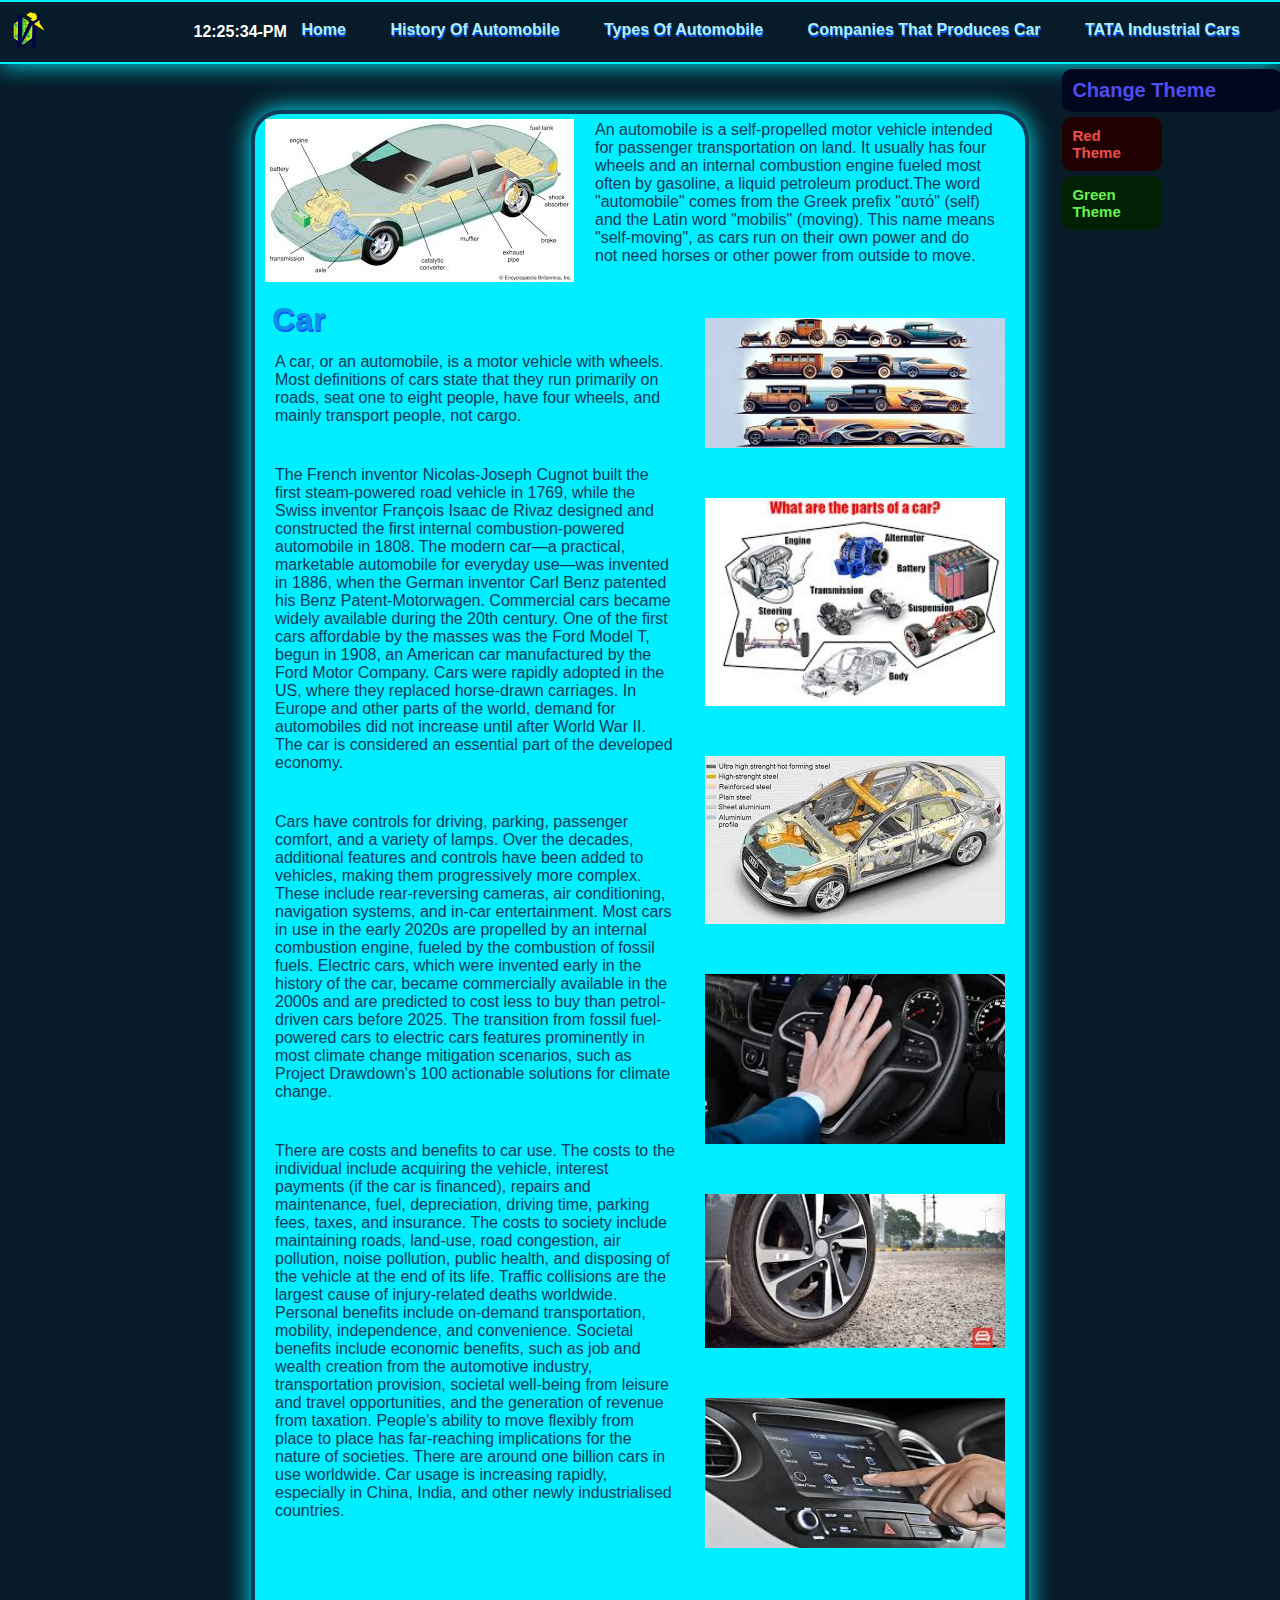
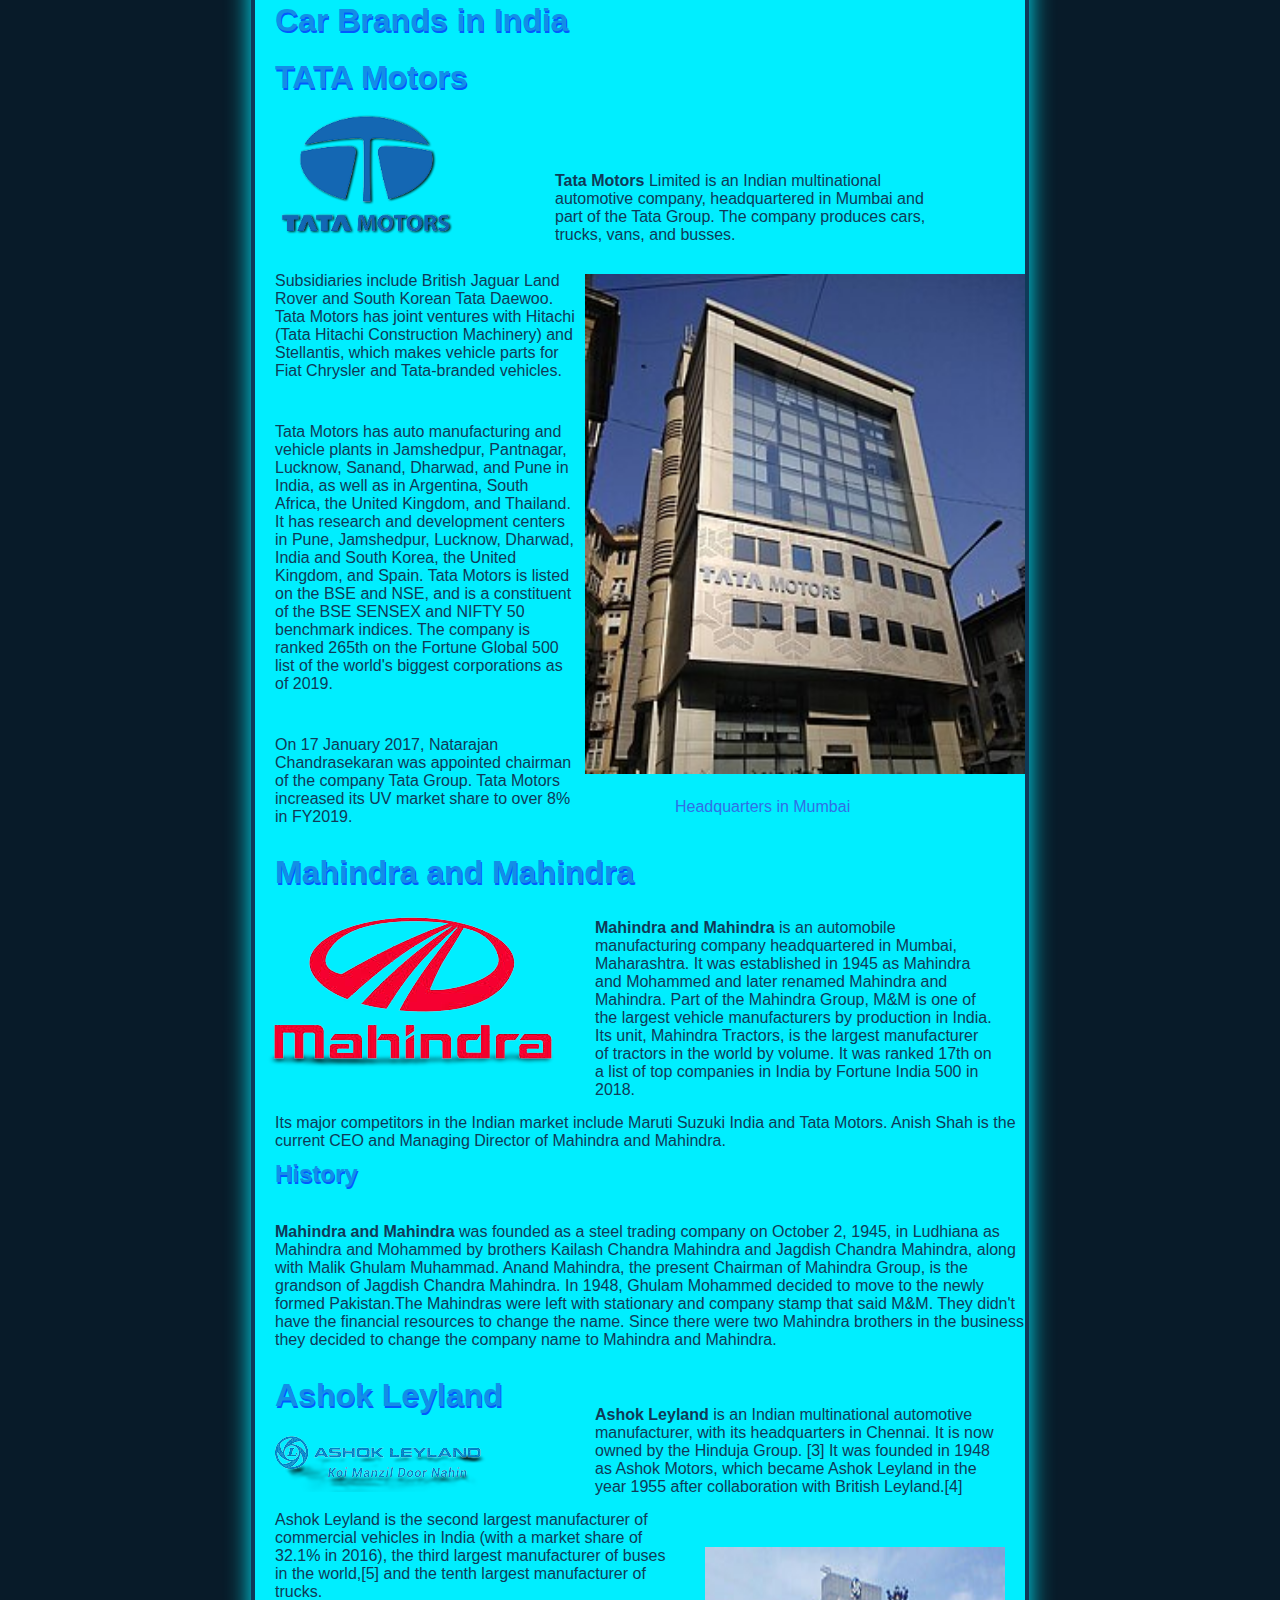
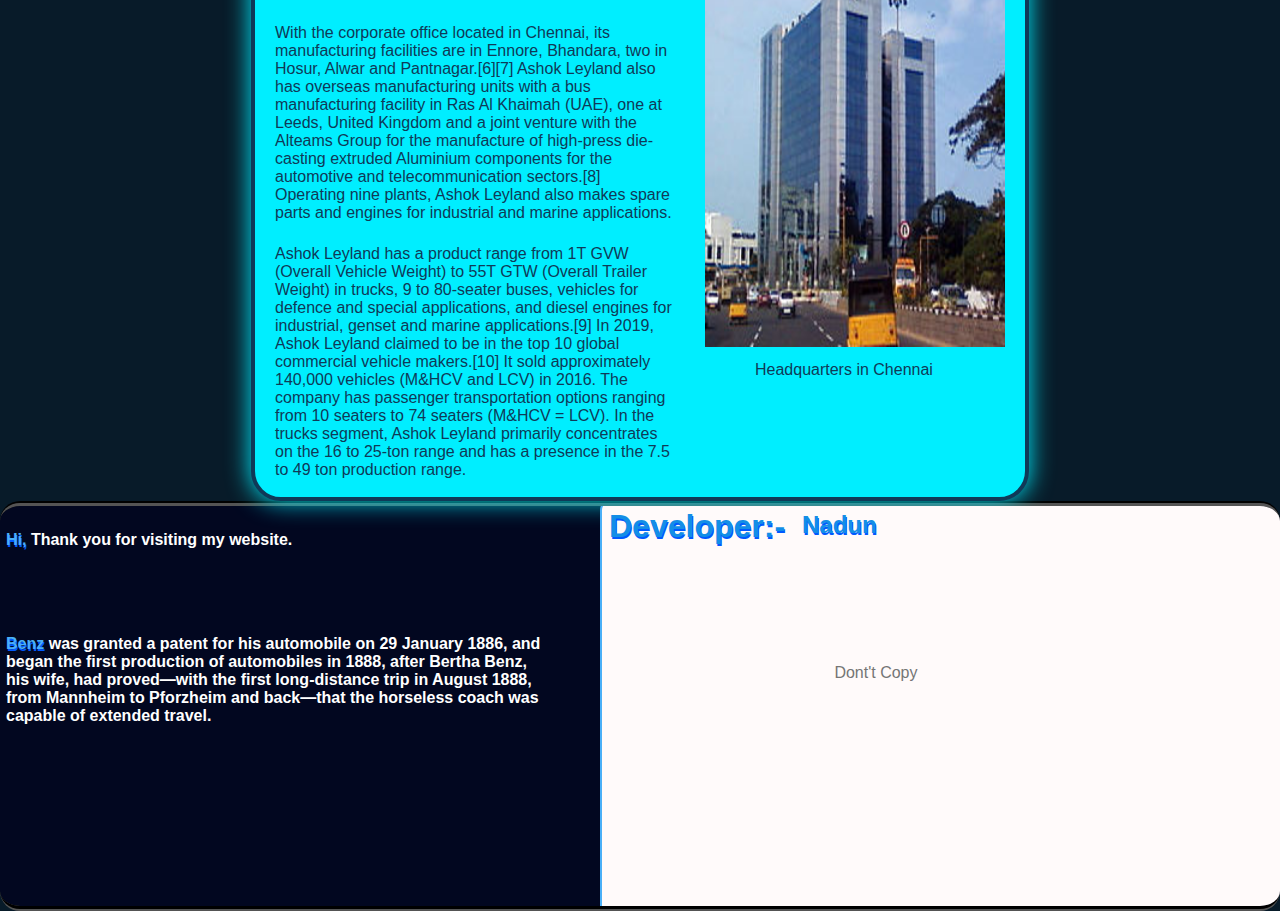
<file: index.html>
<!DOCTYPE html>
<!--Main HTML CODE-->
<html lang="en">

<head>
    <meta charset="UTF-8">
    <link rel="icon" href="Nadun-icon.png">
    <meta name="viewport" content="width=device-width, initial-scale=1.0">
    <title>Automobile-Home page,theme-blue</title>
    <link rel="stylesheet" href="style.css">
</head>

<body>
    <nav class="nav">
        <img class="logo" src="Nadun-icon.png" alt="logo">
        <ul>
            <div class="Time">
                <div class="time" id="display"></div>
            </div>
            <li><a href="index.html">Home</a></li>
            <li><a href="his_of_auto.html">History Of Automobile</a></li>
            <li><a href="types.html">Types Of Automobile</a></li>
            <li><a href="produces_car.html">Companies That Produces Car</a></li>
            <li><a href="TATA.html">TATA Industrial Cars</a></li>
        </ul>
    </nav>
    <div class="change-theme">
        <h1>Change Theme</h1>
        <div class="as">
            <h2><a href="Home-red.html">Red Theme</a></h2>
            <h2><a href="Home-green.html">Green Theme</a></h2>
        </div>
    </div>
   <div class="center"> 
    <div class="container">
        <div class="images1">
            <img src="Car1.jpeg" alt="Car1">
            <p>An automobile is a self-propelled motor vehicle intended for passenger
                transportation on land. It usually has four wheels and an internal
                combustion engine fueled most often by gasoline, a liquid petroleum
                product.The word "automobile" comes from the Greek prefix "αυτό" (self) and the Latin word "mobilis"
                (moving). This name means "self-moving", as cars run on their own power and do not need horses or other
                power from outside to move.</p>
        </div>
        <div class="content1">
            <a href="Car.html">
                <h1>Car</h1>
            </a>
            <p>A car, or an automobile, is a motor vehicle with wheels. Most definitions of cars state that they run
                primarily on roads, seat one to eight people, have four wheels, and mainly transport people, not cargo.
            </p><br><br>
            <p>The French inventor Nicolas-Joseph Cugnot built the first steam-powered road vehicle in 1769, while the
                Swiss inventor François Isaac de Rivaz designed and constructed the first internal combustion-powered
                automobile in 1808. The modern car—a practical, marketable automobile for everyday use—was invented in
                1886, when the German inventor Carl Benz patented his Benz Patent-Motorwagen. Commercial cars became
                widely available during the 20th century. One of the first cars affordable by the masses was the Ford
                Model T, begun in 1908, an American car manufactured by the Ford Motor Company. Cars were rapidly
                adopted in the US, where they replaced horse-drawn carriages. In Europe and other parts of the world,
                demand for automobiles did not increase until after World War II. The car is considered an essential
                part of the developed economy.</p><br><br>
            <div class="images2">
                <img src="Car22.jpeg" alt="CAR22">
                <img src="Car23.jpeg" alt="CAR23">
                <img src="Car24.jpeg" alt="CAR24">
                <img src="Car25.jpeg" alt="CAR25">
                <img src="Car26.jpeg" alt="CAR26">
                <img src="Car27.jpeg" alt="CAR27" height="150">
            </div>
            <p>Cars have controls for driving, parking, passenger comfort, and a variety of lamps. Over the decades,
                additional features and controls have been added to vehicles, making them progressively more complex.
                These include rear-reversing cameras, air conditioning, navigation systems, and in-car entertainment.
                Most cars in use in the early 2020s are propelled by an internal combustion engine, fueled by the
                combustion of fossil fuels. Electric cars, which were invented early in the history of the car, became
                commercially available in the 2000s and are predicted to cost less to buy than petrol-driven cars before
                2025. The transition from fossil fuel-powered cars to electric cars features prominently in most
                climate change mitigation scenarios, such as Project Drawdown's 100 actionable solutions for climate
                change.</p><br><br>
            <p>There are costs and benefits to car use. The costs to the individual include acquiring the vehicle,
                interest payments (if the car is financed), repairs and maintenance, fuel, depreciation, driving time,
                parking fees, taxes, and insurance. The costs to society include maintaining roads, land-use, road
                congestion, air pollution, noise pollution, public health, and disposing of the vehicle at the end of
                its life. Traffic collisions are the largest cause of injury-related deaths worldwide. Personal
                benefits include on-demand transportation, mobility, independence, and convenience. Societal
                benefits include economic benefits, such as job and wealth creation from the automotive industry,
                transportation provision, societal well-being from leisure and travel opportunities, and the generation
                of revenue from taxation. People's ability to move flexibly from place to place has far-reaching
                implications for the nature of societies. There are around one billion cars in use worldwide. Car
                usage is increasing rapidly, especially in China, India, and other newly industrialised countries.
            </p><br><br><br><br>

        </div>
        <div class="content2">
            <div class="header1">
                <h1>Car Brands in India</h1>
            </div>
            <div class="header2">
                <h1>TATA Motors</h1>
            </div>
            <div class="information1">
                <div class="images1">
                    <img src="TATA logo.png" alt="TATA LOGO">
                </div>
                <div class="para1">
                    <p><b>Tata Motors </b>Limited is an Indian multinational automotive company, headquartered in Mumbai
                        and
                        part of the Tata Group. The company produces cars, trucks, vans, and busses.</p><br>
                </div>
                <div class="para2">
                    <p>Subsidiaries include British Jaguar Land Rover and South Korean Tata Daewoo. Tata Motors has
                        joint
                        ventures with Hitachi (Tata Hitachi Construction Machinery) and Stellantis, which makes vehicle
                        parts for Fiat Chrysler and Tata-branded vehicles.</p><br>
                    <p>Tata Motors has auto manufacturing and vehicle plants in Jamshedpur, Pantnagar, Lucknow, Sanand,
                        Dharwad, and Pune in India, as well as in Argentina, South Africa, the United Kingdom, and
                        Thailand. It has research and development centers in Pune, Jamshedpur, Lucknow, Dharwad, India
                        and South Korea, the United Kingdom, and Spain. Tata Motors is listed on the BSE and NSE, and is
                        a constituent of the BSE SENSEX and NIFTY 50 benchmark indices. The company is ranked 265th on
                        the Fortune Global 500 list of the world's biggest corporations as of 2019.</p><br>
                    <p>On 17 January 2017, Natarajan Chandrasekaran was appointed chairman of the company Tata Group.
                        Tata Motors increased its UV market share to over 8% in FY2019.</p><br>
                </div>
                <div class="images2">
                    <img src="Tata1.jpg" alt="TATA1">
                    <p>Headquarters in Mumbai</p>
                </div>
            </div>

            <div class="information2">
                <div class="header1">
                    <h1>Mahindra and Mahindra</h1>
                </div>
                <div class="images1">
                    <img src="Mahindra1.png" alt="MAHINDRA">
                    <p> <b>Mahindra and Mahindra </b> is an automobile manufacturing company headquartered in Mumbai,
                        Maharashtra.
                        It was established in 1945 as Mahindra and Mohammed and later renamed Mahindra and Mahindra.
                        Part of
                        the Mahindra Group, M&M is one of the largest vehicle manufacturers by production in India. Its
                        unit, Mahindra Tractors, is the largest manufacturer of tractors in the world by volume. It
                        was ranked 17th on a list of top companies in India by Fortune India 500 in 2018.</p>
                </div>
                <div class="para1">
                    <p>
                        Its major competitors in the Indian market include Maruti Suzuki India and Tata Motors. Anish
                        Shah is the current CEO and Managing Director of Mahindra and Mahindra.
                    </p>
                </div>
                <div class="header2">
                    <h2>History</h2>
                </div>
                <div class="para2">
                    <p><b>Mahindra and Mahindra</b> was founded as a steel trading company on October 2, 1945, in
                        Ludhiana
                        as
                        Mahindra and Mohammed by brothers Kailash Chandra Mahindra and Jagdish Chandra Mahindra, along
                        with Malik Ghulam Muhammad. Anand Mahindra, the present Chairman of Mahindra Group, is the
                        grandson of Jagdish Chandra Mahindra. In 1948, Ghulam Mohammed decided to move to the newly
                        formed Pakistan.The Mahindras were left with stationary and company stamp that said M&M. They
                        didn't have the financial resources to change the name. Since there were two Mahindra brothers
                        in the business they decided to change the company name to Mahindra and Mahindra.</p><br>
                </div>
            </div>
            <div class="information3">
                <div class="header1">
                    <h1>Ashok Leyland</h1>
                </div>
                <div class="images1">
                    <img src="Ashok Leyland.png" alt="ASHOK%LEYLAND">
                    <p><b>Ashok Leyland </b>is an Indian multinational automotive manufacturer, with its headquarters in
                        Chennai. It is now owned by the Hinduja Group. [3] It was founded in 1948 as Ashok Motors, which
                        became Ashok Leyland in the year 1955 after collaboration with British Leyland.[4] </p>
                </div>
                <div class="para1">
                    <p>Ashok Leyland is the second largest manufacturer of commercial vehicles in India (with a market
                        share of 32.1% in 2016), the third largest manufacturer of buses in the world,[5] and the tenth
                        largest manufacturer of trucks.</p><br>
                    <p>With the corporate office located in Chennai, its manufacturing facilities are in Ennore,
                        Bhandara, two in Hosur, Alwar and Pantnagar.[6][7] Ashok Leyland also has overseas manufacturing
                        units with a bus manufacturing facility in Ras Al Khaimah (UAE), one at Leeds, United Kingdom
                        and a joint venture with the Alteams Group for the manufacture of high-press die-casting
                        extruded Aluminium components for the automotive and telecommunication sectors.[8] Operating
                        nine plants, Ashok Leyland also makes spare parts and engines for industrial and marine
                        applications.</p><br>
                    <p>Ashok Leyland has a product range from 1T GVW (Overall Vehicle Weight) to 55T GTW (Overall
                        Trailer Weight) in trucks, 9 to 80-seater buses, vehicles for defence and special applications,
                        and diesel engines for industrial, genset and marine applications.[9] In 2019, Ashok Leyland
                        claimed to be in the top 10 global commercial vehicle makers.[10] It sold approximately 140,000
                        vehicles (M&HCV and LCV) in 2016. The company has passenger transportation options ranging from
                        10 seaters to 74 seaters (M&HCV = LCV). In the trucks segment, Ashok Leyland primarily
                        concentrates on the 16 to 25-ton range and has a presence in the 7.5 to 49 ton production range.
                    </p><br>
                </div>
                <div class="images2">
                    <img src="Ashok Leyland2.jpg" alt="ASHOK LEYLAND2" width="300px" height="auto">
                    <p>Headquarters in Chennai</p>
                </div>
            </div>
        </div>
    </div>
    </div>

    <!--Footer section-->
    <footer>
        <p><span>Hi,</span> Thank you for visiting my website.</p><br><br>
        <p><span>Benz</span> was granted a patent for his automobile on 29 January 1886, and began the first production
            of
            automobiles in 1888, after Bertha Benz, his wife, had proved—with the first long-distance trip in August
            1888, from Mannheim to Pforzheim and back—that the horseless coach was capable of extended travel.</p>
        <div class="right">
            <h1>Developer:-</h1>
            <h2>Nadun</h2><br><br><br><br><br><br>
            <p>Dont't Copy</p>
        </div>
    </footer>
    <script src="script.js"></script>
</body>

</html>
</file>
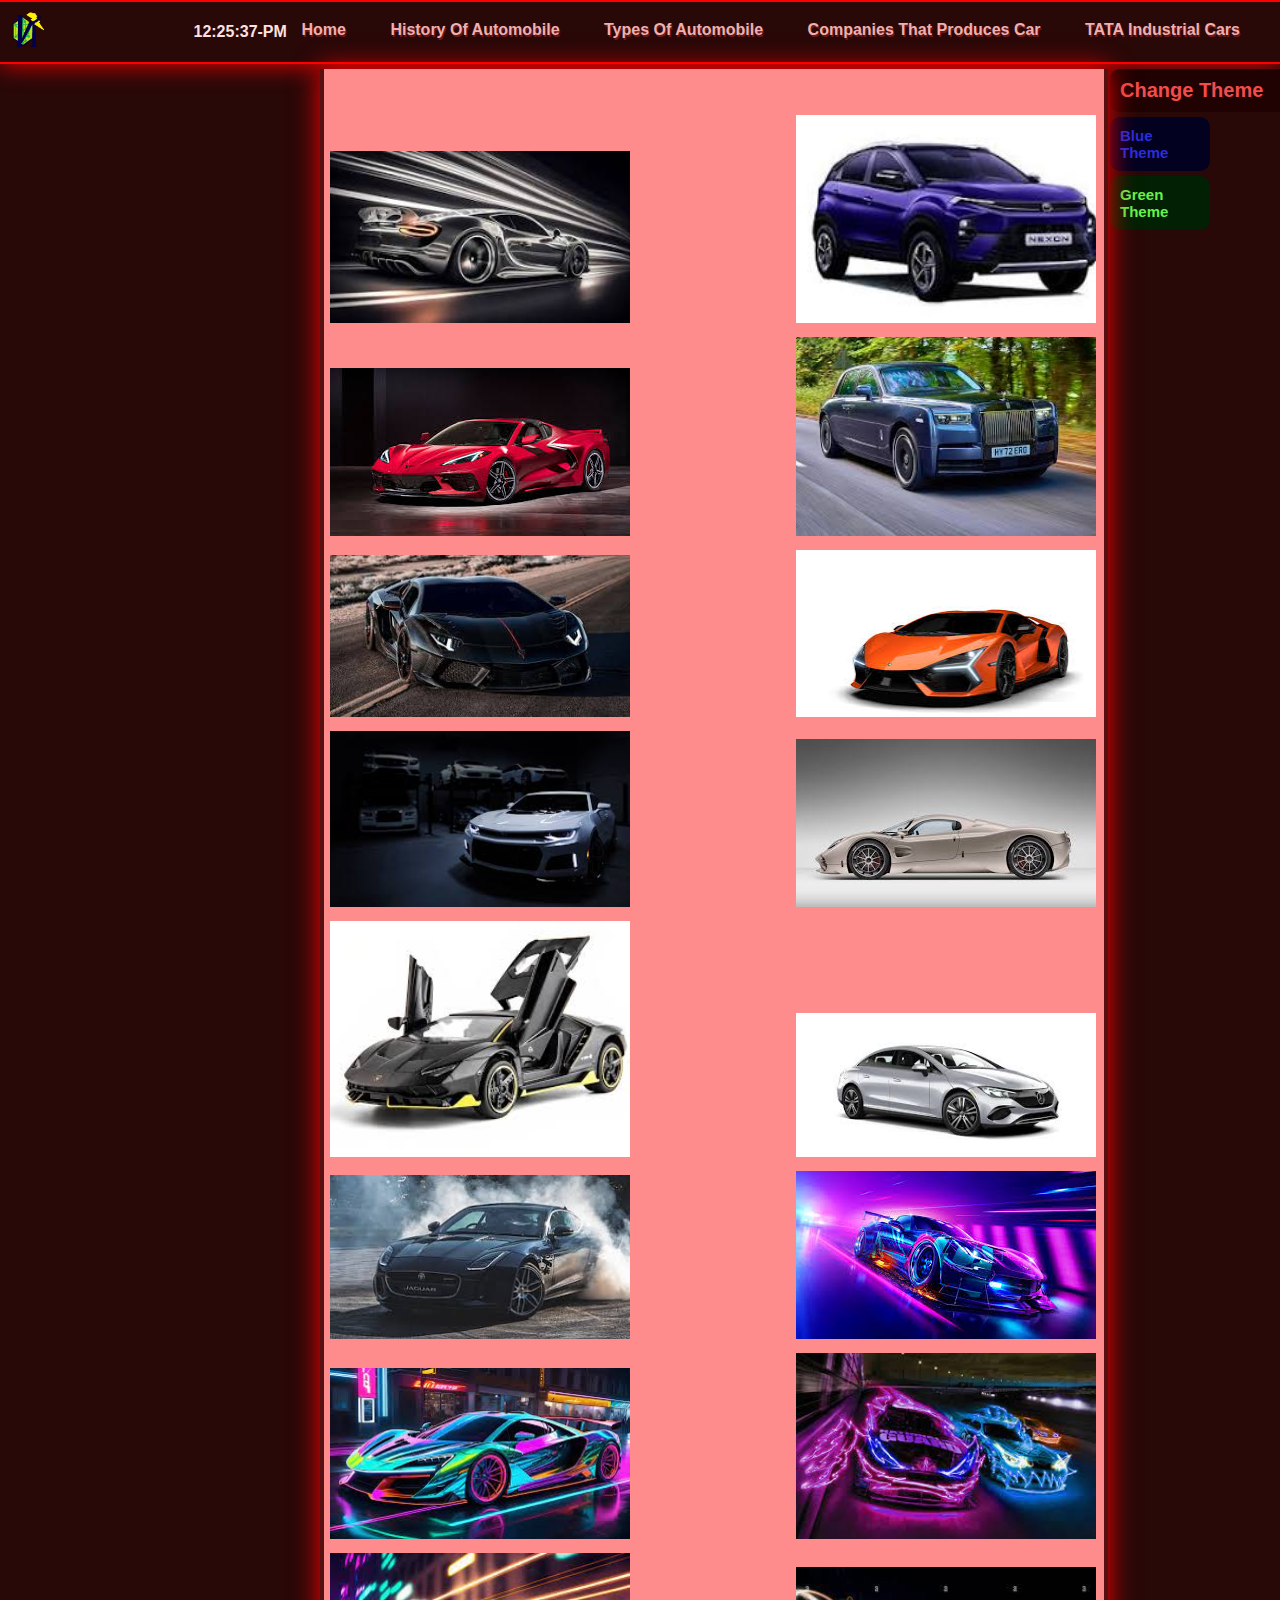
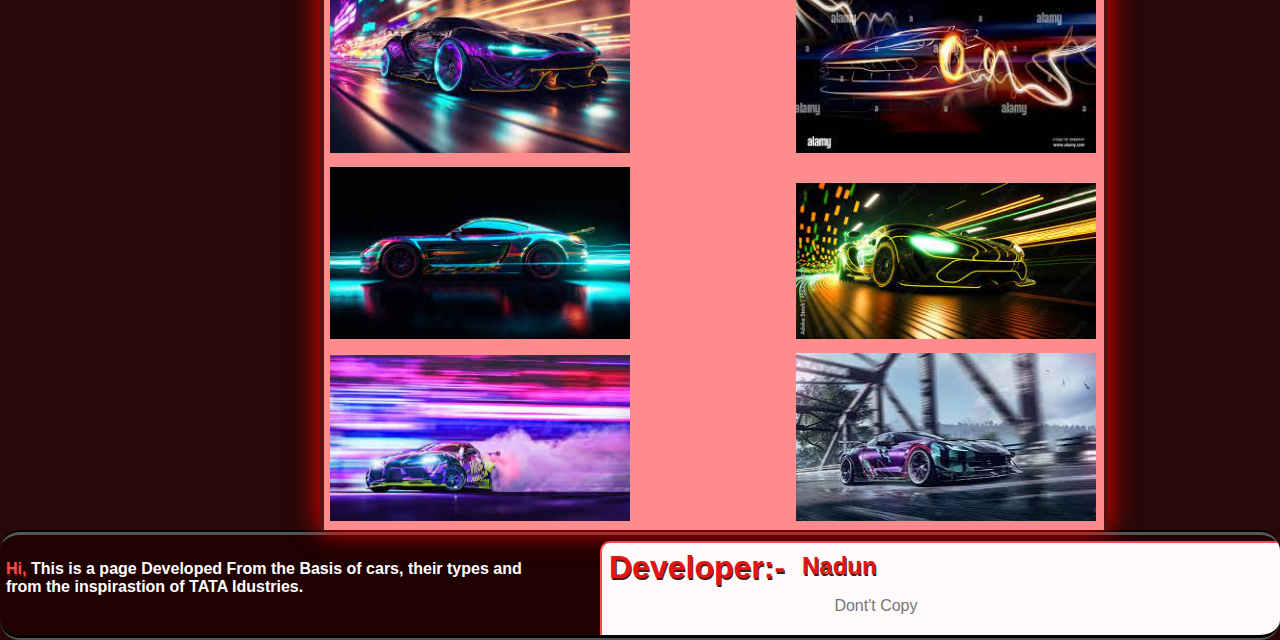
<file: Car-red.html>
<!DOCTYPE html>
<html lang="en">

<head>
    <meta charset="UTF-8">
    <link rel="icon" href="Nadun-icon.png">
    <meta name="viewport" content="width=device-width, initial-scale=1.0">
    <title>Automobile</title>
    <link rel="stylesheet" href="Car-red.css">
</head>

<body>
    <nav class="nav">

        <img class="logo" src="Nadun-icon.png" alt="logo">

        <ul>
            <div class="Time">
                <div class="time" id="display"></div>
            </div>
            <li><a href="Home-red.html">Home</a></li>
            <li><a href="his_of_auto.html">History Of Automobile</a></li>
            <li><a href="types.html">Types Of Automobile</a></li>
            <li><a href="produces_car.html">Companies That Produces Car</a></li>
            <li><a href="TATA.html">TATA Industrial Cars</a></li>
        </ul>
    </nav>
    <div class="change-theme">
        <h1>Change Theme</h1>
        <div class="as">
            <h2><a href="Car.html">Blue Theme</a></h2>
            <h2><a href="Home-green.html">Green Theme</a></h2>
        </div>
    </div>
    <div class="container">
        <div class="images">
            <img src="Car2.jpeg" alt="CAR2">
            <img src="Car3.jpeg" alt="CAR3">
            <img src="Car4.jpeg" alt="CAR4">
            <img src="Car5.jpeg" alt="CAR5">
            <img src="Car6.jpeg" alt="CAR6">
            <img src="Car7.jpeg" alt="CAR7">
            <img src="Car8.jpeg" alt="CAR8">
            <img src="Car9.jpeg" alt="CAR9">
            <img src="Car10.jpeg" alt="CAR10">
            <img src="Car11.jpeg" alt="CAR11">
            <img src="Car12.jpeg" alt="CAR12">
            <img src="Car13.jpeg" alt="CAR13">
            <img src="Car14.jpeg" alt="CAR14">
            <img src="Car15.jpeg" alt="CAR15">
            <img src="Car16.jpeg" alt="CAR16">
            <img src="Car17.jpeg" alt="CAR17">
            <img src="Car18.jpeg" alt="CAR18">
            <img src="Car19.jpeg" alt="CAR19">
            <img src="Car20.jpeg" alt="CAR20">
            <img src="Car21.jpeg" alt="CAR21">
        </div>
    </div>
    <footer>
        <p><span>Hi,</span> This is a page Developed From the Basis of cars, their types and from the inspirastion of
            TATA
            Idustries.</p>
        <div class="right">
            <h1>Developer:-</h1>
            <h2>Nadun</h2>
            <p>Dont't Copy</p>
        </div>
    </footer>
    <script src="script.js"></script>
</body>

</html>
</file>
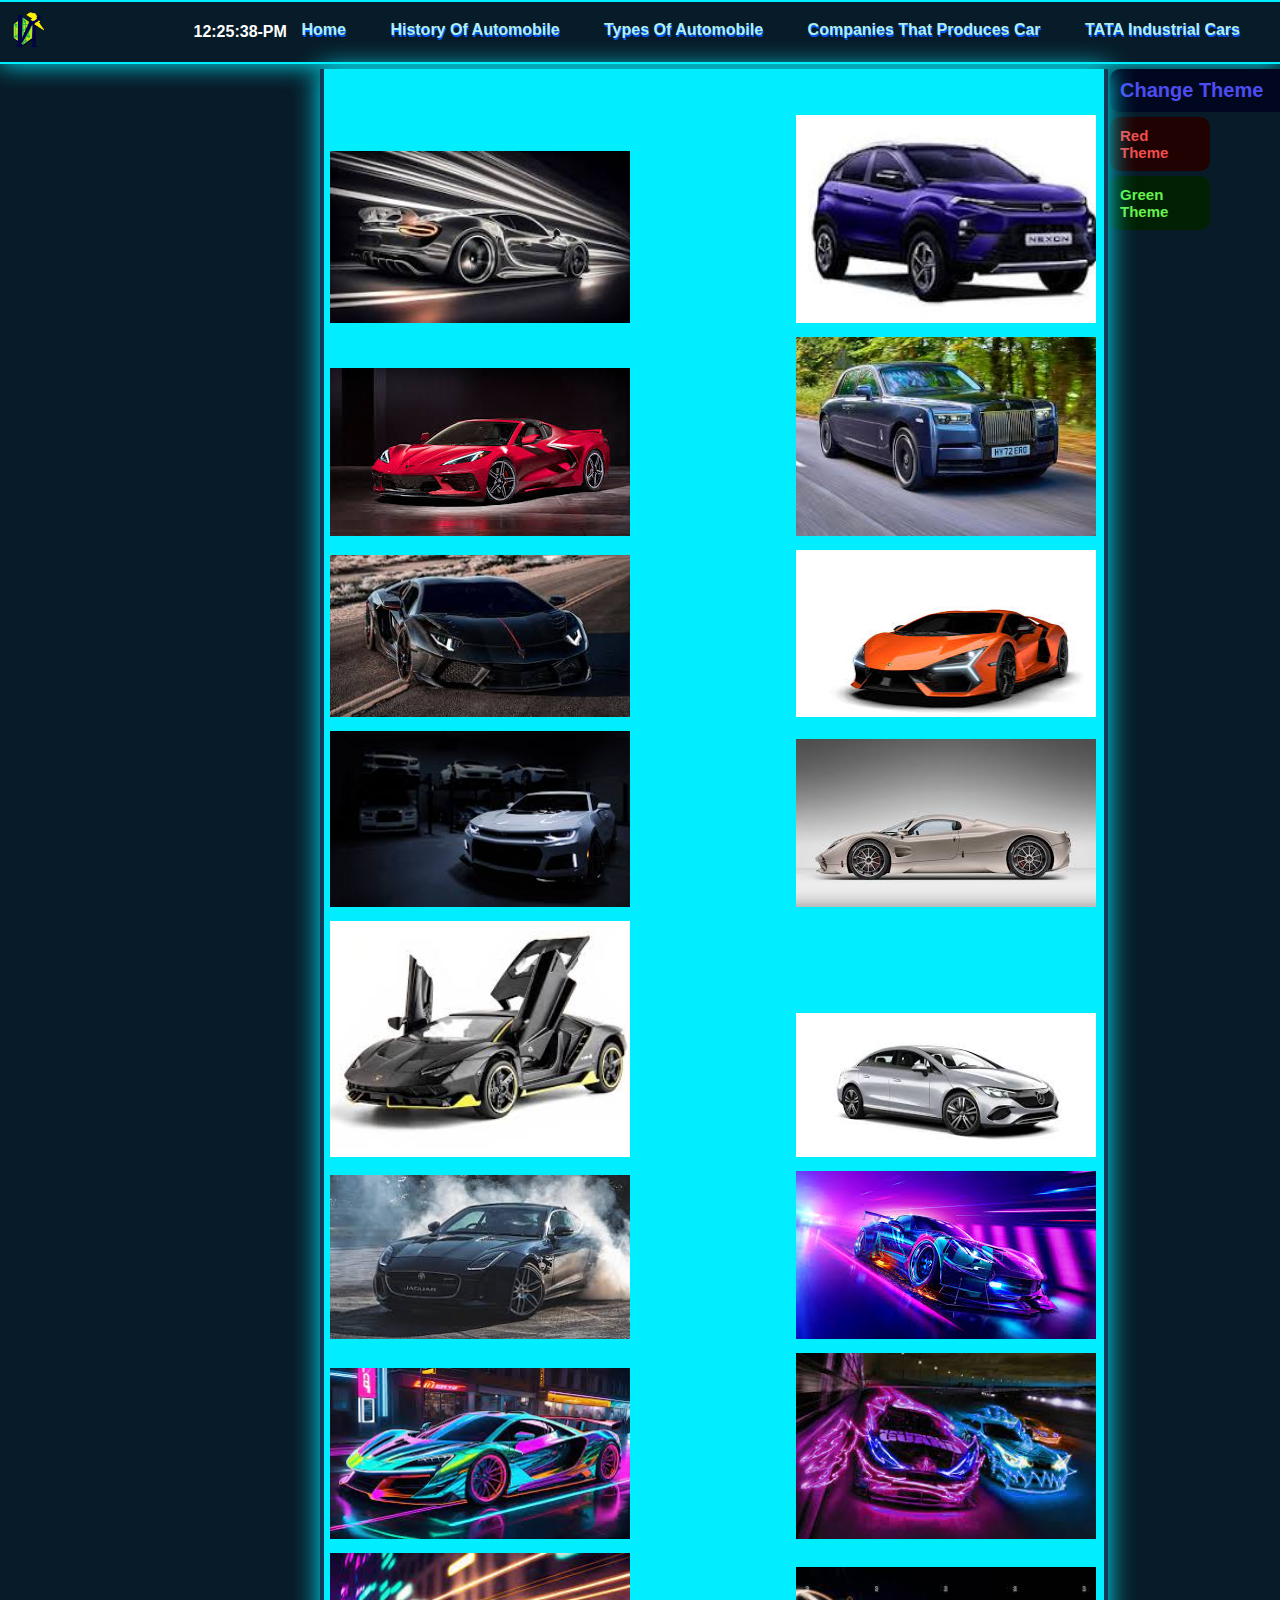
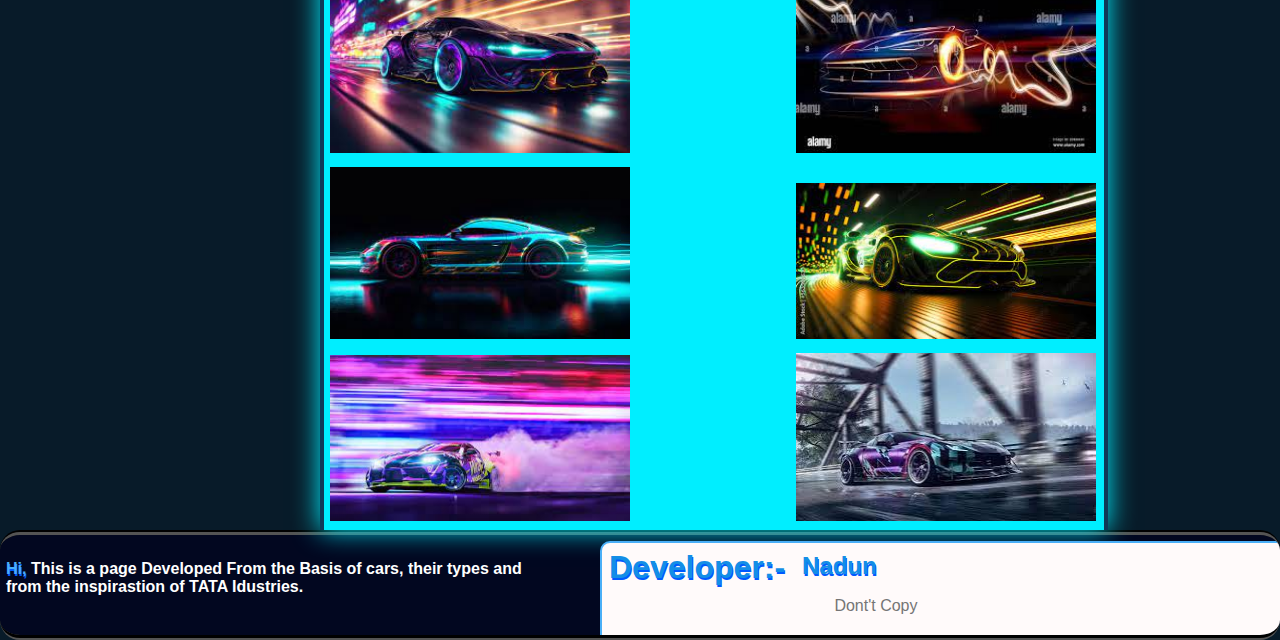
<file: Car.html>
<!DOCTYPE html>
<html lang="en">

<head>
    <meta charset="UTF-8">
    <link rel="icon" href="Nadun-icon.png">
    <meta name="viewport" content="width=device-width, initial-scale=1.0">
    <title>Automobile</title>
    <link rel="stylesheet" href="Car.css">
</head>

<body>
    <nav class="nav">

        <img class="logo" src="Nadun-icon.png" alt="logo">

        <ul>
            <div class="Time">
                <div class="time" id="display"></div>
            </div>
            <li><a href="index.html">Home</a></li>
            <li><a href="his_of_auto.html">History Of Automobile</a></li>
            <li><a href="types.html">Types Of Automobile</a></li>
            <li><a href="produces_car.html">Companies That Produces Car</a></li>
            <li><a href="TATA.html">TATA Industrial Cars</a></li>
        </ul>
    </nav>
    <div class="change-theme">
        <h1>Change Theme</h1>
        <div class="as">
            <h2><a href="Car-red.html">Red Theme</a></h2>
            <h2><a href="#">Green Theme</a></h2>
        </div>
    </div>
    <div class="container">
        <div class="images">
            <img src="Car2.jpeg" alt="CAR2">
            <img src="Car3.jpeg" alt="CAR3">
            <img src="Car4.jpeg" alt="CAR4">
            <img src="Car5.jpeg" alt="CAR5">
            <img src="Car6.jpeg" alt="CAR6">
            <img src="Car7.jpeg" alt="CAR7">
            <img src="Car8.jpeg" alt="CAR8">
            <img src="Car9.jpeg" alt="CAR9">
            <img src="Car10.jpeg" alt="CAR10">
            <img src="Car11.jpeg" alt="CAR11">
            <img src="Car12.jpeg" alt="CAR12">
            <img src="Car13.jpeg" alt="CAR13">
            <img src="Car14.jpeg" alt="CAR14">
            <img src="Car15.jpeg" alt="CAR15">
            <img src="Car16.jpeg" alt="CAR16">
            <img src="Car17.jpeg" alt="CAR17">
            <img src="Car18.jpeg" alt="CAR18">
            <img src="Car19.jpeg" alt="CAR19">
            <img src="Car20.jpeg" alt="CAR20">
            <img src="Car21.jpeg" alt="CAR21">
        </div>
    </div>
    <footer>
        <p><span>Hi,</span> This is a page Developed From the Basis of cars, their types and from the inspirastion of
            TATA
            Idustries.</p>
        <div class="right">
            <h1>Developer:-</h1>
            <h2>Nadun</h2>
            <p>Dont't Copy</p>
        </div>
    </footer>
    <script src="script.js"></script>
</body>

</html>
</file>
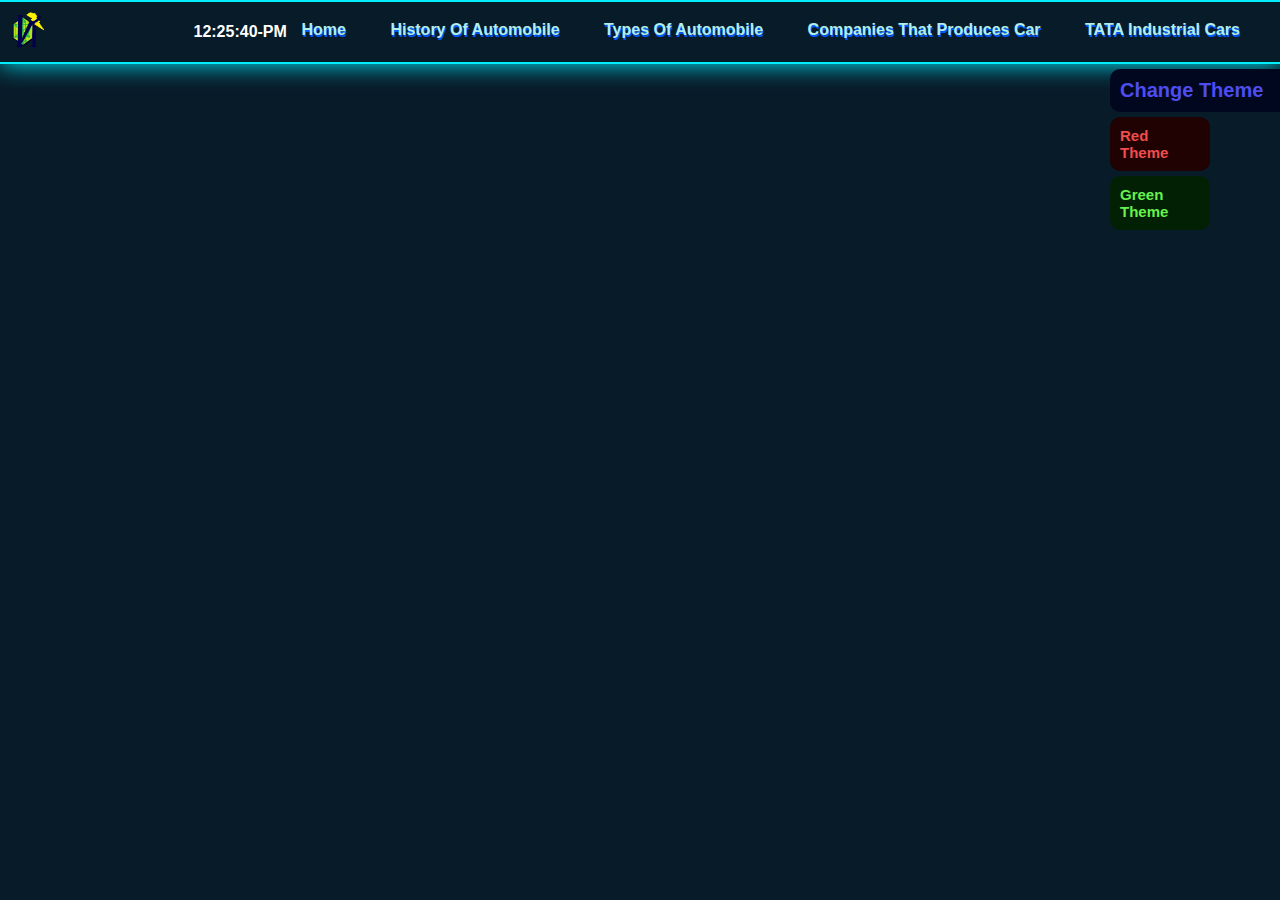
<file: his_of_auto.html>
<!DOCTYPE html>
<html lang="en">

<head>
    <meta charset="UTF-8">
    <link rel="icon" href="Nadun-icon.png">
    <meta name="viewport" content="width=device-width, initial-scale=1.0">
    <title>Automobile</title>
    <link rel="stylesheet" href="his_of_auto.css">
</head>

<body>
    <nav class="nav">

        <img class="logo" src="Nadun-icon.png" alt="logo">

        <ul>
            <div class="Time">
                <div class="time" id="display"></div>
            </div>
            <li><a href="index.html">Home</a></li>
            <li><a href="his_of_auto.html">History Of Automobile</a></li>
            <li><a href="types.html">Types Of Automobile</a></li>
            <li><a href="produces_car.html">Companies That Produces Car</a></li>
            <li><a href="TATA.html">TATA Industrial Cars</a></li>
        </ul>
    </nav>
    <div class="change-theme">
        <h1>Change Theme</h1>
        <div class="as">
            <h2><a href="#">Red Theme</a></h2>
            <h2><a href="#">Green Theme</a></h2>
        </div>
    </div>
    <script src="script.js"></script>
</body>

</html>
</file>
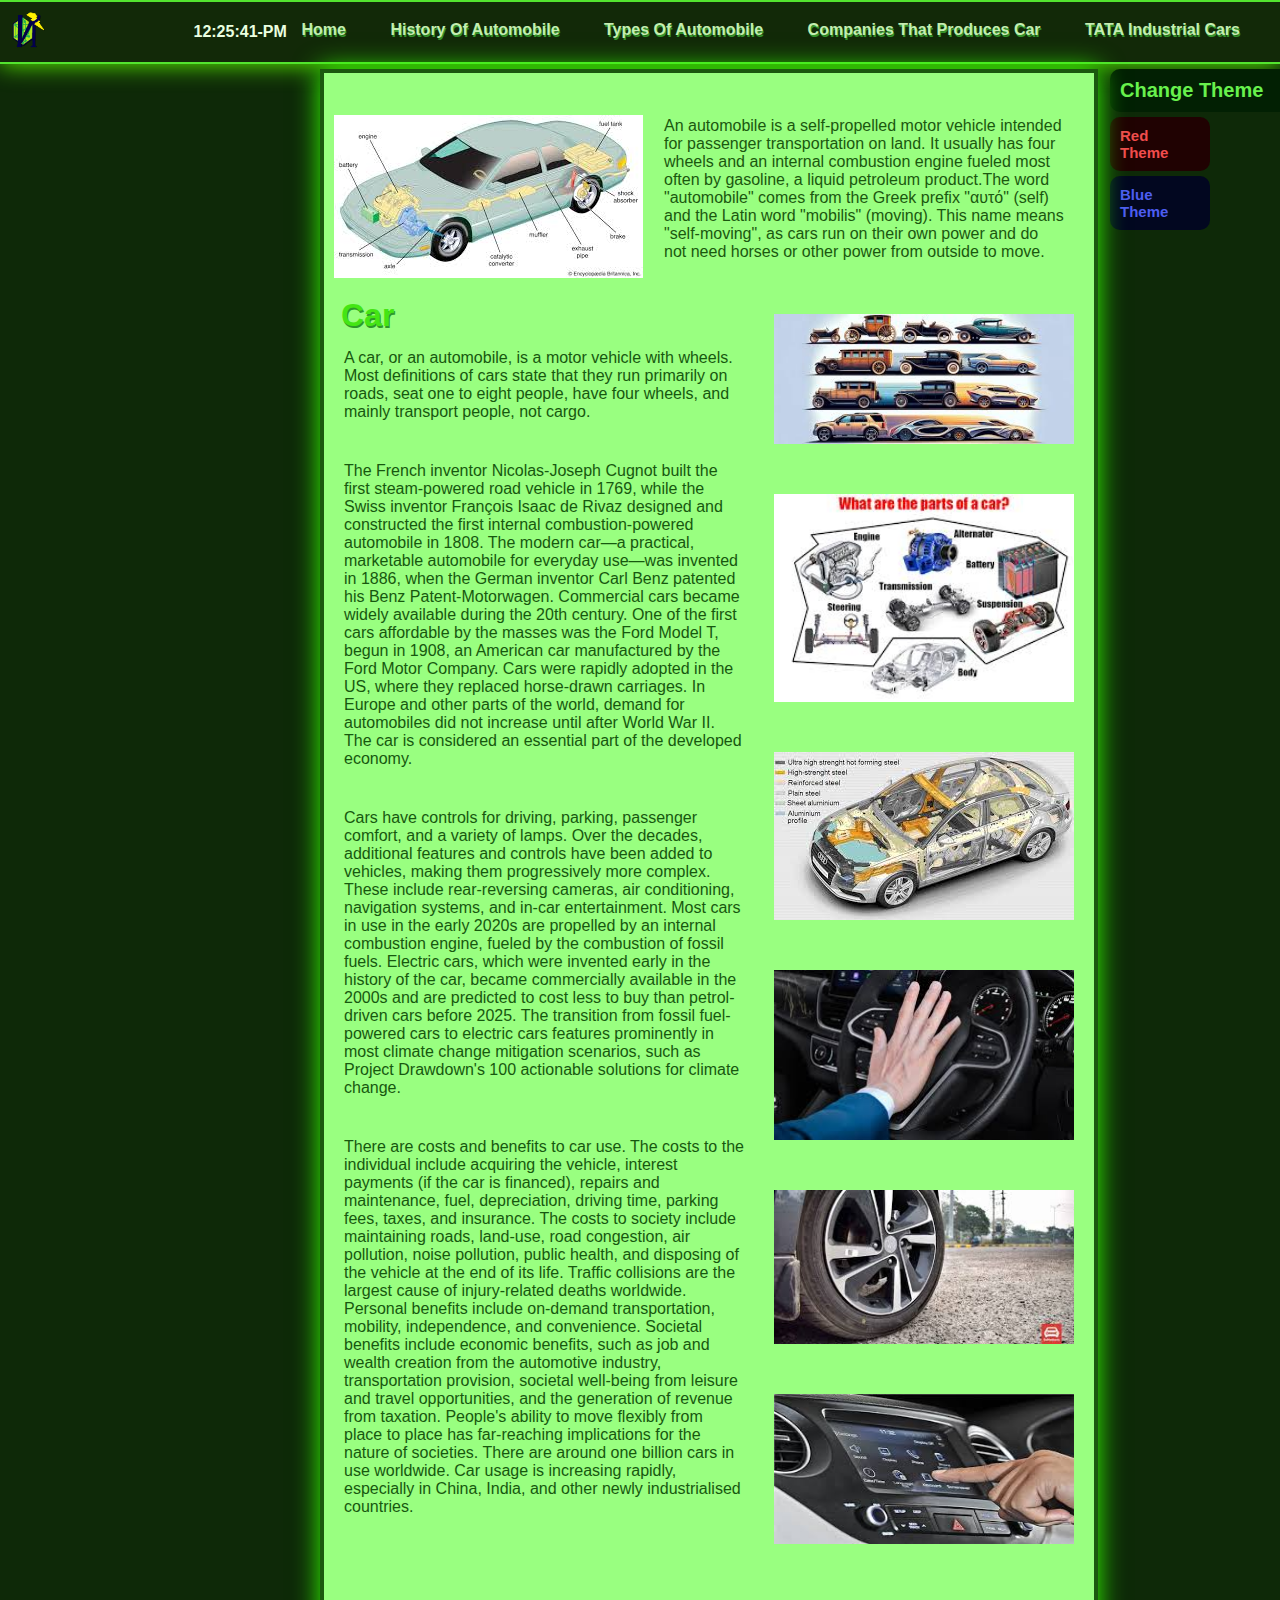
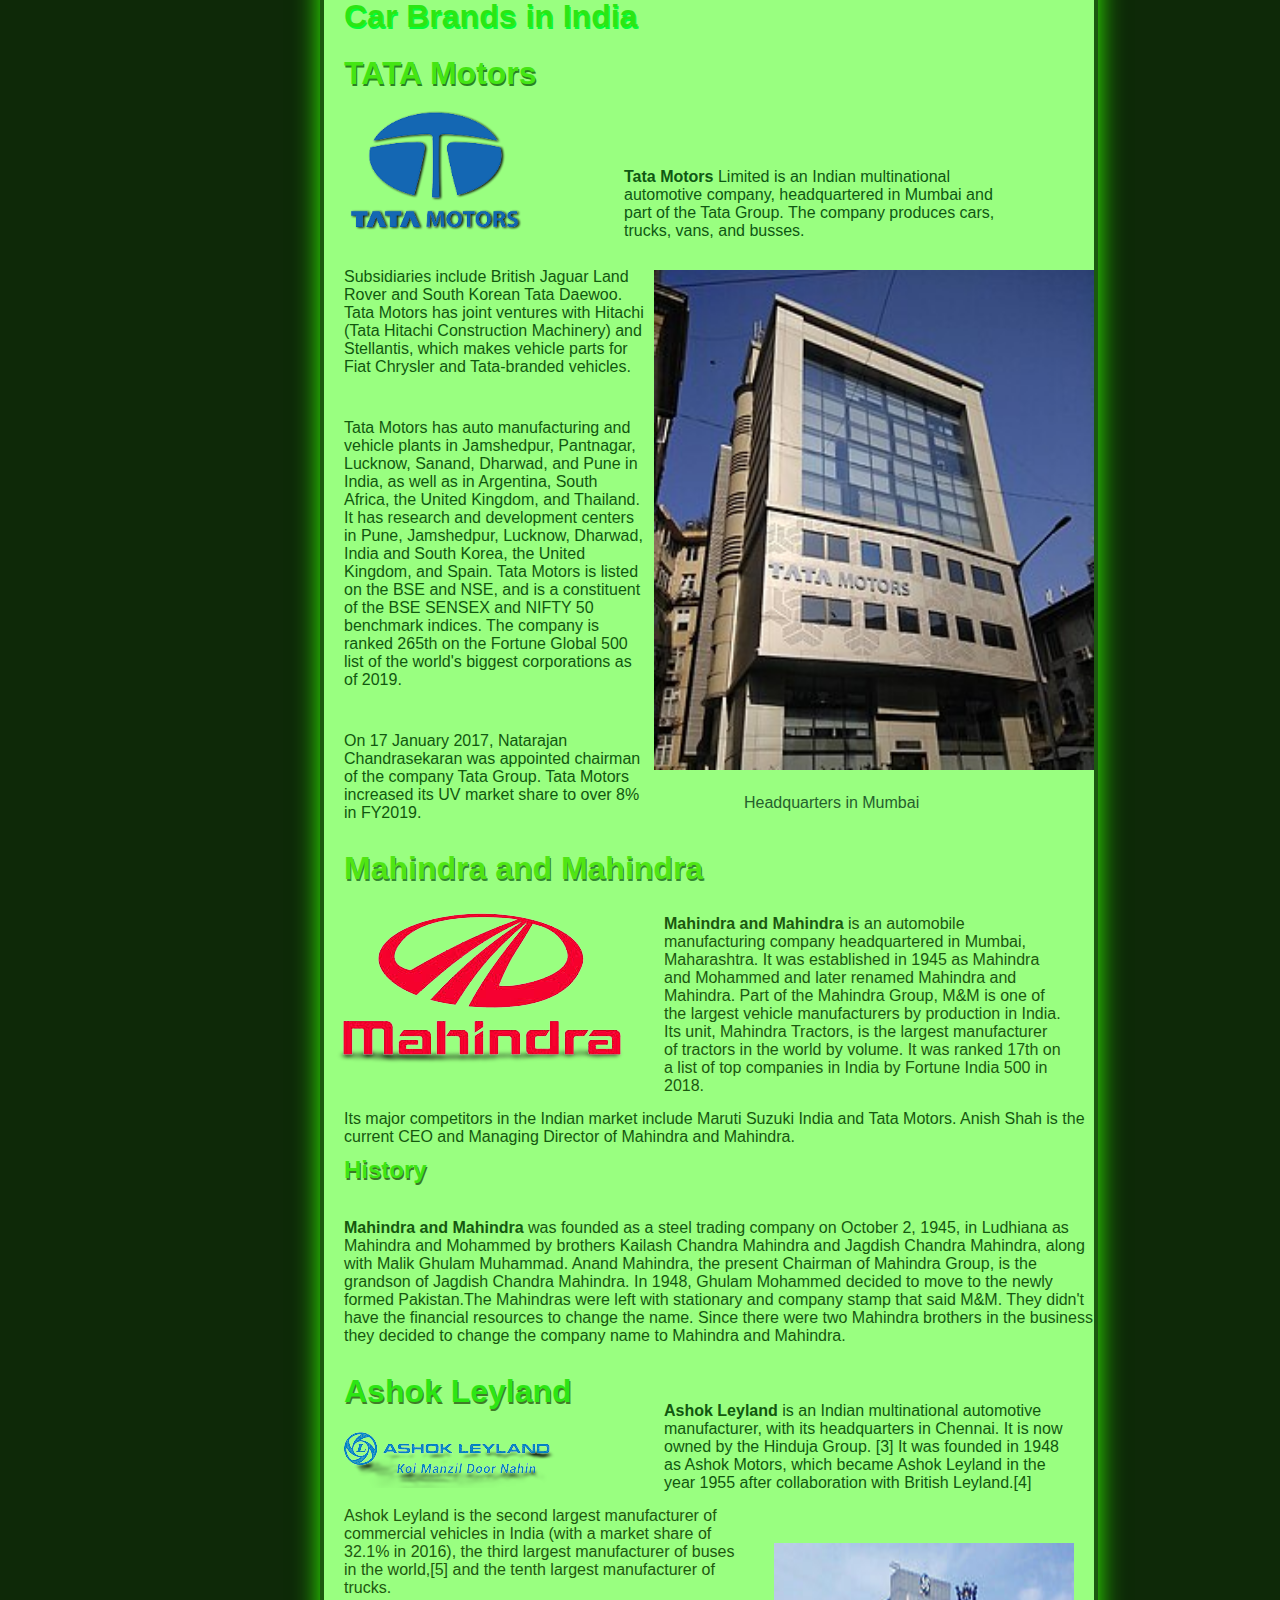
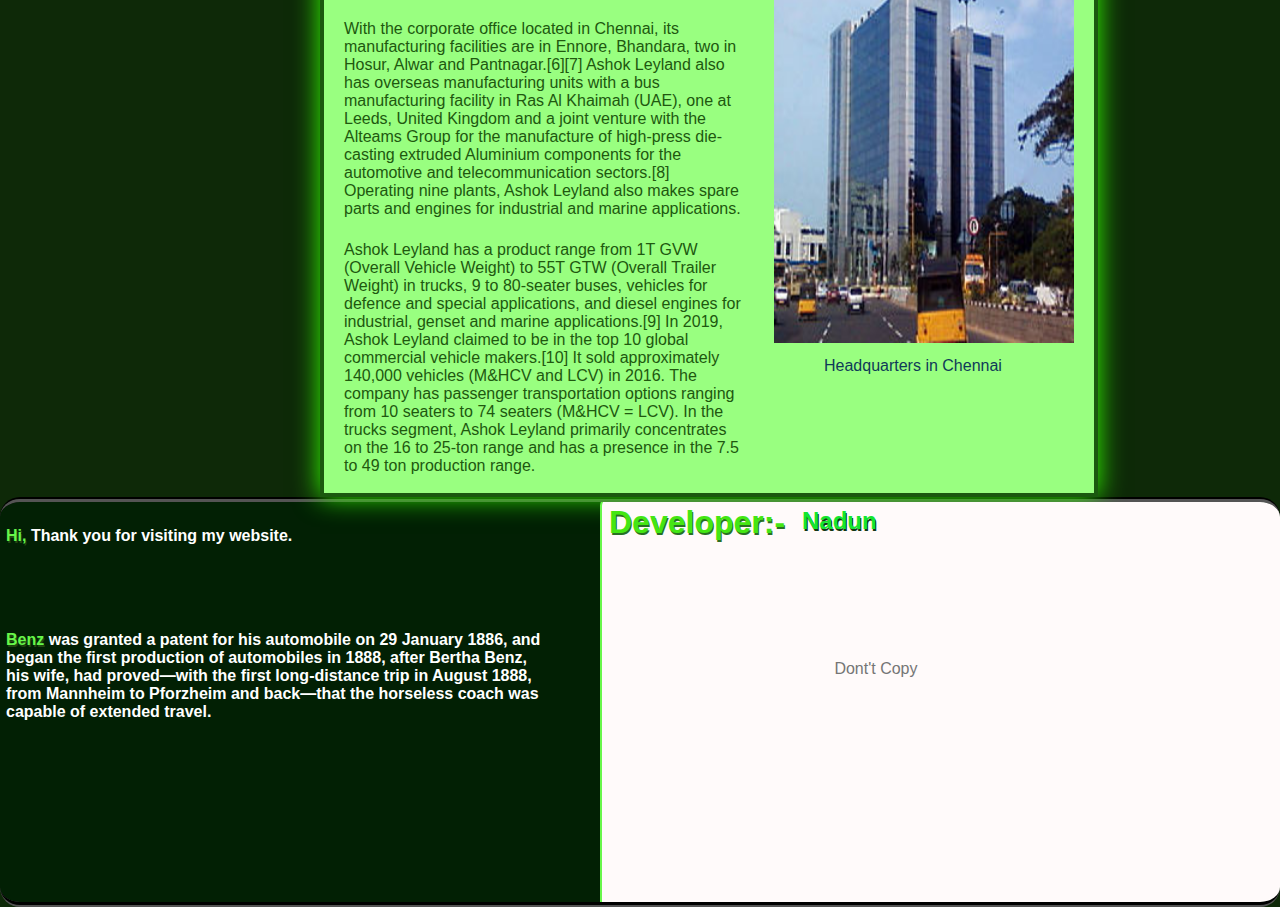
<file: Home-green.html>
<!DOCTYPE html>
<html lang="en">

<head>
    <meta charset="UTF-8">
    <link rel="icon" href="Nadun-icon.png">
    <meta name="viewport" content="width=device-width, initial-scale=1.0">
    <title>Automobile-Home page,theme-green</title>
    <link rel="stylesheet" href="Home-green.css">
</head>

<body>
    <nav class="nav">
        <img class="logo" src="Nadun-icon.png" alt="logo">
        <ul>

            <div class="Time">
                <div class="time" id="display"></div>
            </div>
            <li><a href="index.html">Home</a></li>
            <li><a href="his_of_auto.html">History Of Automobile</a></li>
            <li><a href="types.html">Types Of Automobile</a></li>
            <li><a href="produces_car.html">Companies That Produces Car</a></li>
            <li><a href="TATA.html">TATA Industrial Cars</a></li>
        </ul>
    </nav>
    <div class="change-theme">
        <h1>Change Theme</h1>
        <div class="as">
            <h2><a href="Home-red.html">Red Theme</a></h2>
            <h2><a href="index.html">Blue Theme</a></h2>
        </div>
    </div>
    <div class="container">
        <div class="images1">
            <img src="Car1.jpeg" alt="Car1">
            <p>An automobile is a self-propelled motor vehicle intended for passenger
                transportation on land. It usually has four wheels and an internal
                combustion engine fueled most often by gasoline, a liquid petroleum
                product.The word "automobile" comes from the Greek prefix "αυτό" (self) and the Latin word "mobilis"
                (moving). This name means "self-moving", as cars run on their own power and do not need horses or other
                power from outside to move.</p>
        </div>
        <div class="content1">
            <a href="Car.html">
                <h1>Car</h1>
            </a>
            <p>A car, or an automobile, is a motor vehicle with wheels. Most definitions of cars state that they run
                primarily on roads, seat one to eight people, have four wheels, and mainly transport people, not cargo.
            </p><br><br>
            <p>The French inventor Nicolas-Joseph Cugnot built the first steam-powered road vehicle in 1769, while the
                Swiss inventor François Isaac de Rivaz designed and constructed the first internal combustion-powered
                automobile in 1808. The modern car—a practical, marketable automobile for everyday use—was invented in
                1886, when the German inventor Carl Benz patented his Benz Patent-Motorwagen. Commercial cars became
                widely available during the 20th century. One of the first cars affordable by the masses was the Ford
                Model T, begun in 1908, an American car manufactured by the Ford Motor Company. Cars were rapidly
                adopted in the US, where they replaced horse-drawn carriages. In Europe and other parts of the world,
                demand for automobiles did not increase until after World War II. The car is considered an essential
                part of the developed economy.</p><br><br>
            <div class="images2">
                <img src="Car22.jpeg" alt="CAR22">
                <img src="Car23.jpeg" alt="CAR23">
                <img src="Car24.jpeg" alt="CAR24">
                <img src="Car25.jpeg" alt="CAR25">
                <img src="Car26.jpeg" alt="CAR26">
                <img src="Car27.jpeg" alt="CAR27" height="150">
            </div>
            <p>Cars have controls for driving, parking, passenger comfort, and a variety of lamps. Over the decades,
                additional features and controls have been added to vehicles, making them progressively more complex.
                These include rear-reversing cameras, air conditioning, navigation systems, and in-car entertainment.
                Most cars in use in the early 2020s are propelled by an internal combustion engine, fueled by the
                combustion of fossil fuels. Electric cars, which were invented early in the history of the car, became
                commercially available in the 2000s and are predicted to cost less to buy than petrol-driven cars before
                2025. The transition from fossil fuel-powered cars to electric cars features prominently in most
                climate change mitigation scenarios, such as Project Drawdown's 100 actionable solutions for climate
                change.</p><br><br>
            <p>There are costs and benefits to car use. The costs to the individual include acquiring the vehicle,
                interest payments (if the car is financed), repairs and maintenance, fuel, depreciation, driving time,
                parking fees, taxes, and insurance. The costs to society include maintaining roads, land-use, road
                congestion, air pollution, noise pollution, public health, and disposing of the vehicle at the end of
                its life. Traffic collisions are the largest cause of injury-related deaths worldwide. Personal
                benefits include on-demand transportation, mobility, independence, and convenience. Societal
                benefits include economic benefits, such as job and wealth creation from the automotive industry,
                transportation provision, societal well-being from leisure and travel opportunities, and the generation
                of revenue from taxation. People's ability to move flexibly from place to place has far-reaching
                implications for the nature of societies. There are around one billion cars in use worldwide. Car
                usage is increasing rapidly, especially in China, India, and other newly industrialised countries.
            </p><br><br><br><br>

        </div>
        <div class="content2">
            <div class="header1">
                <h1>Car Brands in India</h1>
            </div>
            <div class="header2">
                <h1>TATA Motors</h1>
            </div>
            <div class="information1">
                <div class="images1">
                    <img src="TATA logo.png" alt="TATA LOGO">
                </div>
                <div class="para1">
                    <p><b>Tata Motors </b>Limited is an Indian multinational automotive company, headquartered in Mumbai
                        and
                        part of the Tata Group. The company produces cars, trucks, vans, and busses.</p><br>
                </div>
                <div class="para2">
                    <p>Subsidiaries include British Jaguar Land Rover and South Korean Tata Daewoo. Tata Motors has
                        joint
                        ventures with Hitachi (Tata Hitachi Construction Machinery) and Stellantis, which makes vehicle
                        parts for Fiat Chrysler and Tata-branded vehicles.</p><br>
                    <p>Tata Motors has auto manufacturing and vehicle plants in Jamshedpur, Pantnagar, Lucknow, Sanand,
                        Dharwad, and Pune in India, as well as in Argentina, South Africa, the United Kingdom, and
                        Thailand. It has research and development centers in Pune, Jamshedpur, Lucknow, Dharwad, India
                        and South Korea, the United Kingdom, and Spain. Tata Motors is listed on the BSE and NSE, and is
                        a constituent of the BSE SENSEX and NIFTY 50 benchmark indices. The company is ranked 265th on
                        the Fortune Global 500 list of the world's biggest corporations as of 2019.</p><br>
                    <p>On 17 January 2017, Natarajan Chandrasekaran was appointed chairman of the company Tata Group.
                        Tata Motors increased its UV market share to over 8% in FY2019.</p><br>
                </div>
                <div class="images2">
                    <img src="Tata1.jpg" alt="TATA1">
                    <p>Headquarters in Mumbai</p>
                </div>
            </div>

            <div class="information2">
                <div class="header1">
                    <h1>Mahindra and Mahindra</h1>
                </div>
                <div class="images1">
                    <img src="Mahindra1.png" alt="MAHINDRA">
                    <p> <b>Mahindra and Mahindra </b> is an automobile manufacturing company headquartered in Mumbai,
                        Maharashtra.
                        It was established in 1945 as Mahindra and Mohammed and later renamed Mahindra and Mahindra.
                        Part of
                        the Mahindra Group, M&M is one of the largest vehicle manufacturers by production in India. Its
                        unit, Mahindra Tractors, is the largest manufacturer of tractors in the world by volume. It
                        was ranked 17th on a list of top companies in India by Fortune India 500 in 2018.</p>
                </div>
                <div class="para1">
                    <p>
                        Its major competitors in the Indian market include Maruti Suzuki India and Tata Motors. Anish
                        Shah is the current CEO and Managing Director of Mahindra and Mahindra.
                    </p>
                </div>
                <div class="header2">
                    <h2>History</h2>
                </div>
                <div class="para2">
                    <p><b>Mahindra and Mahindra</b> was founded as a steel trading company on October 2, 1945, in
                        Ludhiana
                        as
                        Mahindra and Mohammed by brothers Kailash Chandra Mahindra and Jagdish Chandra Mahindra, along
                        with Malik Ghulam Muhammad. Anand Mahindra, the present Chairman of Mahindra Group, is the
                        grandson of Jagdish Chandra Mahindra. In 1948, Ghulam Mohammed decided to move to the newly
                        formed Pakistan.The Mahindras were left with stationary and company stamp that said M&M. They
                        didn't have the financial resources to change the name. Since there were two Mahindra brothers
                        in the business they decided to change the company name to Mahindra and Mahindra.</p><br>
                </div>
            </div>
            <div class="information3">
                <div class="header1">
                    <h1>Ashok Leyland</h1>
                </div>
                <div class="images1">
                    <img src="Ashok Leyland.png" alt="ASHOK%LEYLAND">
                    <p><b>Ashok Leyland </b>is an Indian multinational automotive manufacturer, with its headquarters in
                        Chennai. It is now owned by the Hinduja Group. [3] It was founded in 1948 as Ashok Motors, which
                        became Ashok Leyland in the year 1955 after collaboration with British Leyland.[4] </p>
                </div>
                <div class="para1">
                    <p>Ashok Leyland is the second largest manufacturer of commercial vehicles in India (with a market
                        share of 32.1% in 2016), the third largest manufacturer of buses in the world,[5] and the tenth
                        largest manufacturer of trucks.</p><br>
                    <p>With the corporate office located in Chennai, its manufacturing facilities are in Ennore,
                        Bhandara, two in Hosur, Alwar and Pantnagar.[6][7] Ashok Leyland also has overseas manufacturing
                        units with a bus manufacturing facility in Ras Al Khaimah (UAE), one at Leeds, United Kingdom
                        and a joint venture with the Alteams Group for the manufacture of high-press die-casting
                        extruded Aluminium components for the automotive and telecommunication sectors.[8] Operating
                        nine plants, Ashok Leyland also makes spare parts and engines for industrial and marine
                        applications.</p><br>
                    <p>Ashok Leyland has a product range from 1T GVW (Overall Vehicle Weight) to 55T GTW (Overall
                        Trailer Weight) in trucks, 9 to 80-seater buses, vehicles for defence and special applications,
                        and diesel engines for industrial, genset and marine applications.[9] In 2019, Ashok Leyland
                        claimed to be in the top 10 global commercial vehicle makers.[10] It sold approximately 140,000
                        vehicles (M&HCV and LCV) in 2016. The company has passenger transportation options ranging from
                        10 seaters to 74 seaters (M&HCV = LCV). In the trucks segment, Ashok Leyland primarily
                        concentrates on the 16 to 25-ton range and has a presence in the 7.5 to 49 ton production range.
                    </p><br>
                </div>
                <div class="images2">
                    <img src="Ashok Leyland2.jpg" alt="ASHOK LEYLAND2" width="300px" height="auto">
                    <p>Headquarters in Chennai</p>
                </div>
            </div>
        </div>
    </div>

    <!--Footer section-->
    <footer>
        <p><span>Hi,</span> Thank you for visiting my website.</p><br><br>
        <p><span>Benz</span> was granted a patent for his automobile on 29 January 1886, and began the first production
            of
            automobiles in 1888, after Bertha Benz, his wife, had proved—with the first long-distance trip in August
            1888, from Mannheim to Pforzheim and back—that the horseless coach was capable of extended travel.</p>
        <div class="right">
            <h1>Developer:-</h1>
            <h2>Nadun</h2><br><br><br><br><br><br>
            <p>Dont't Copy</p>
        </div>
    </footer>
    <script src="script.js"></script>
</body>

</html>
</file>
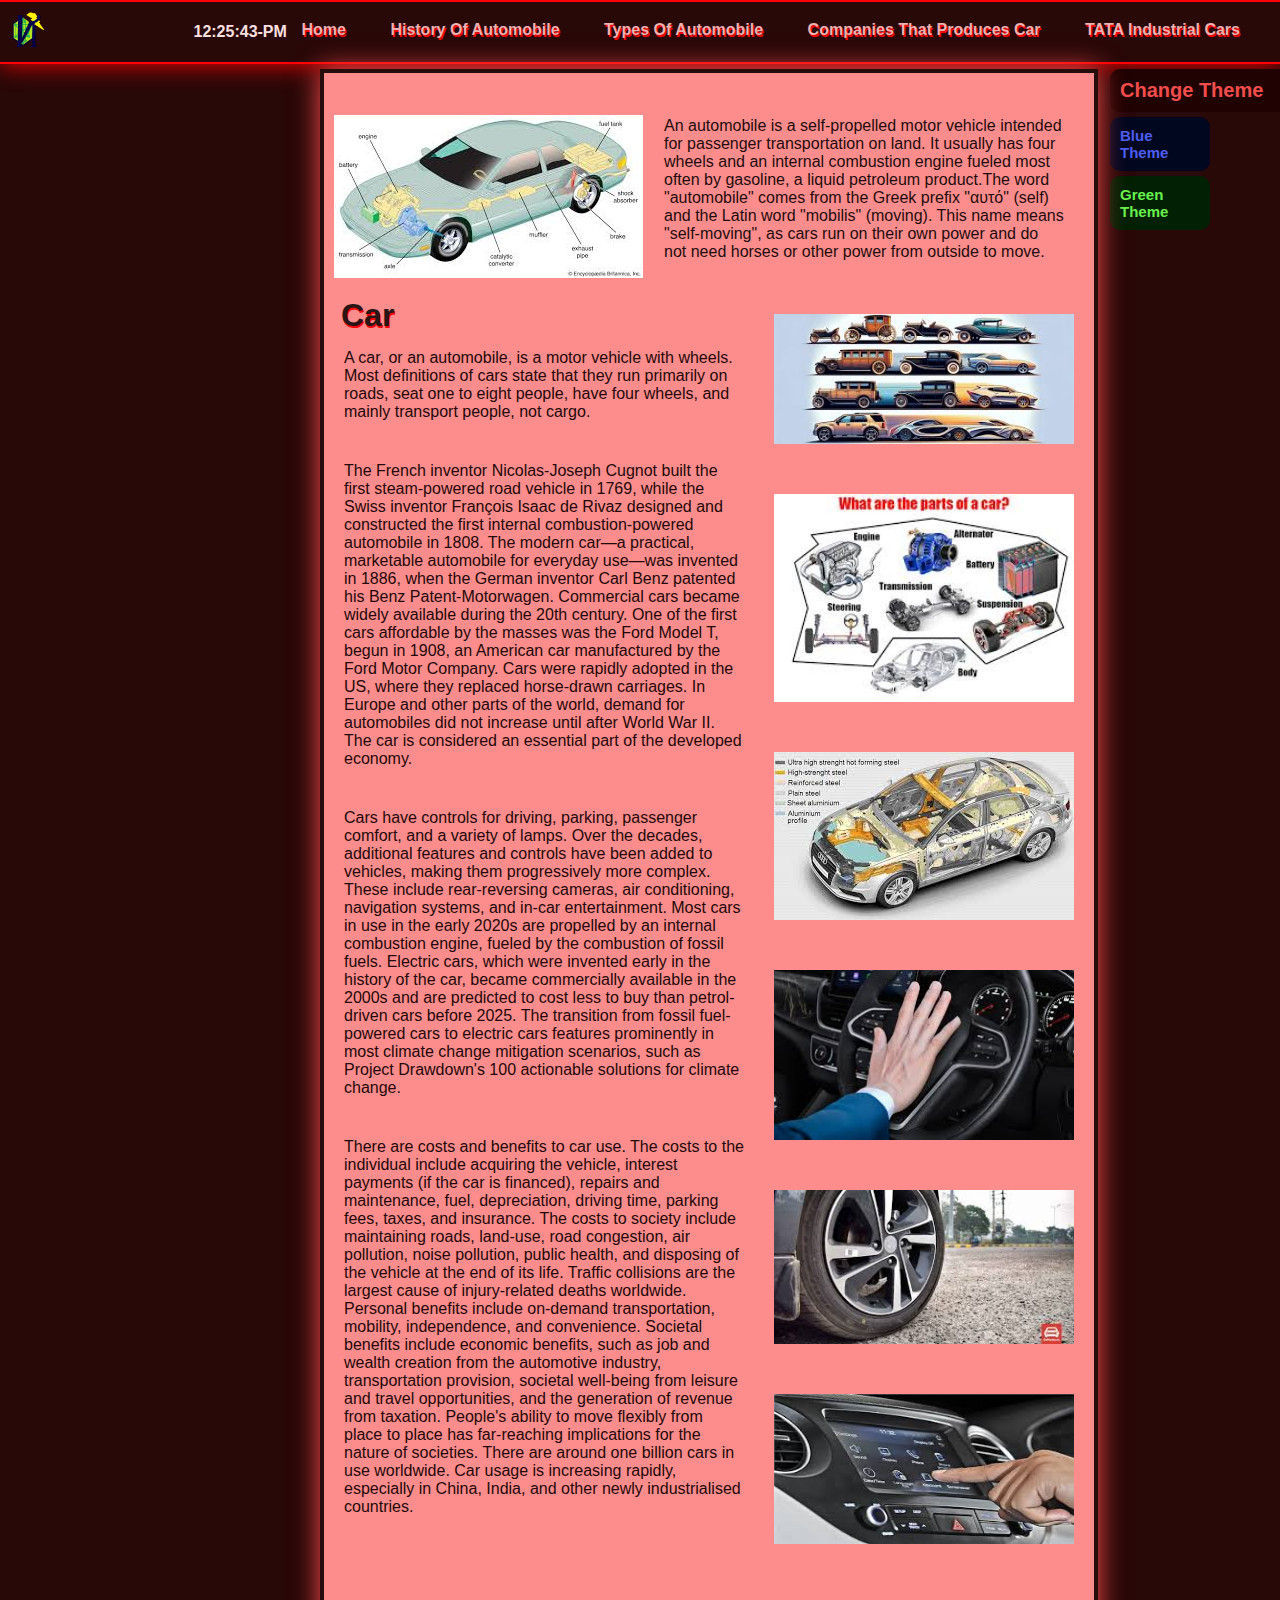
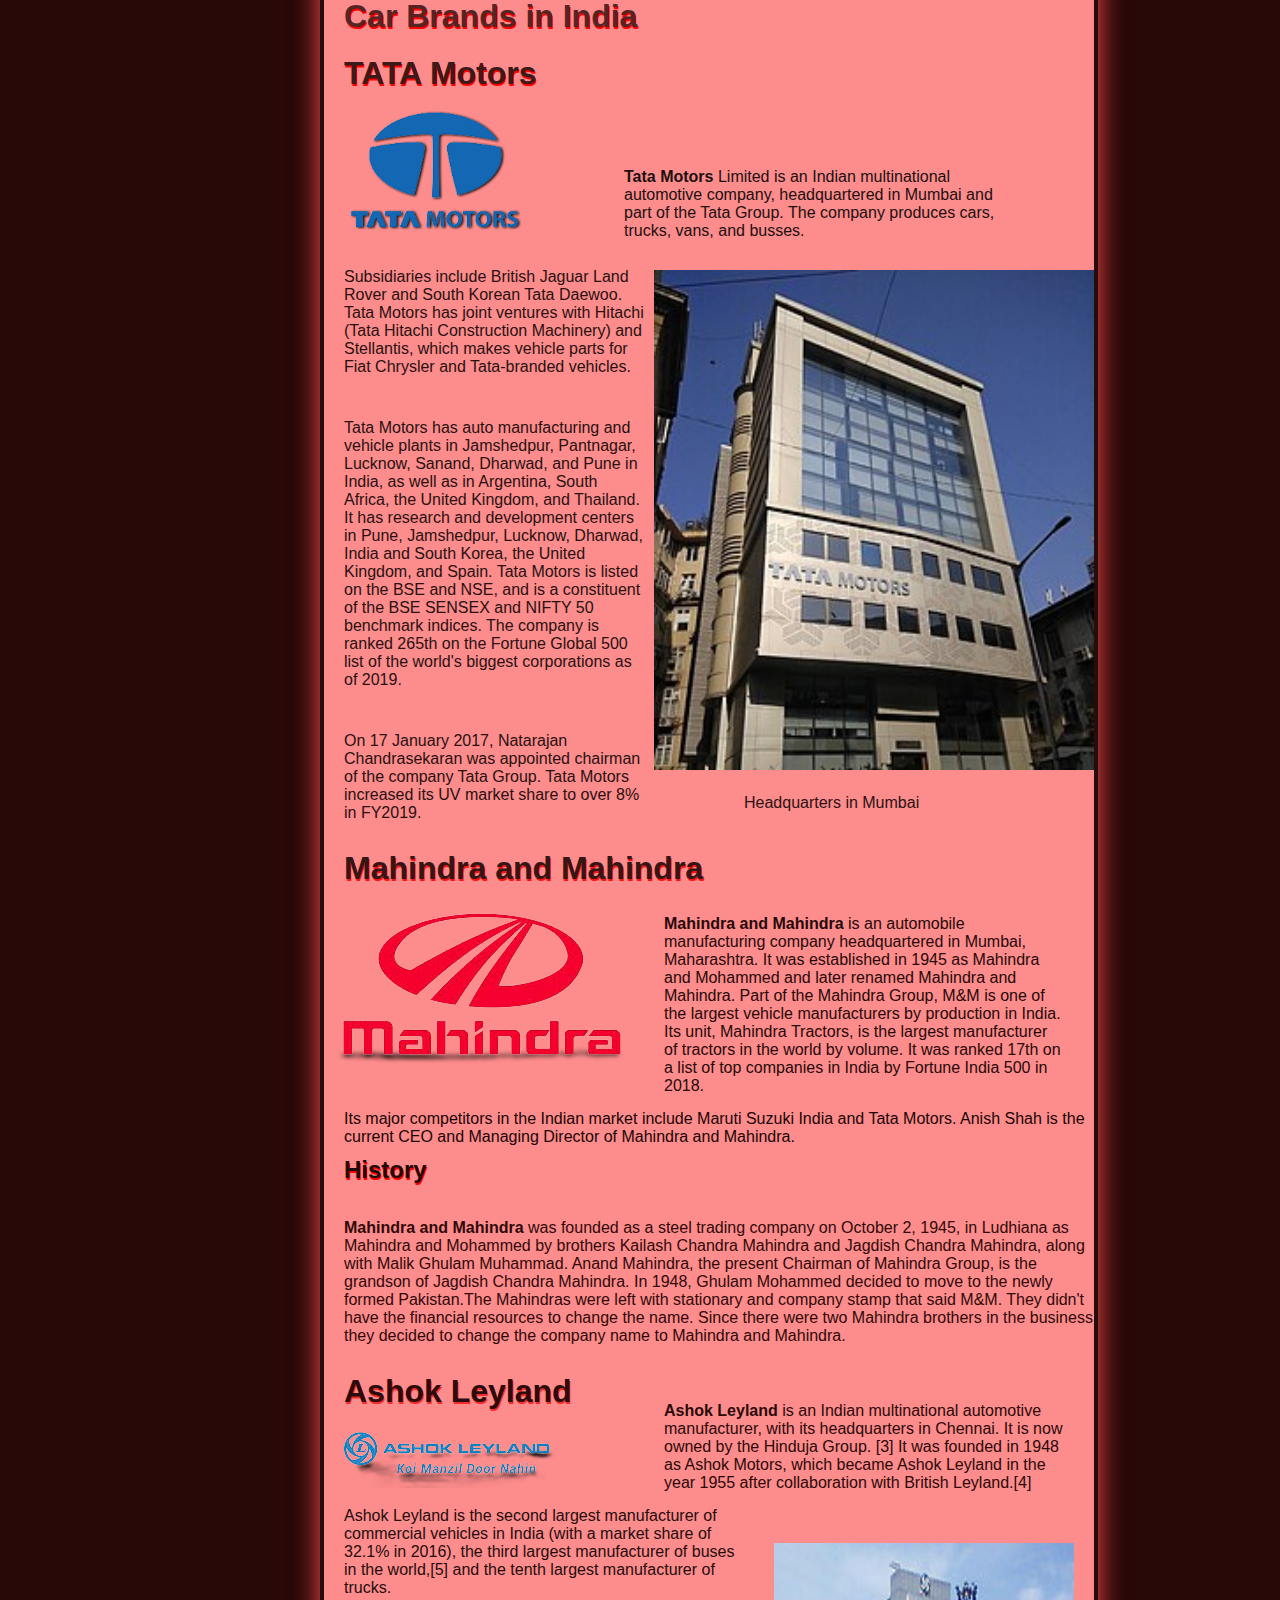
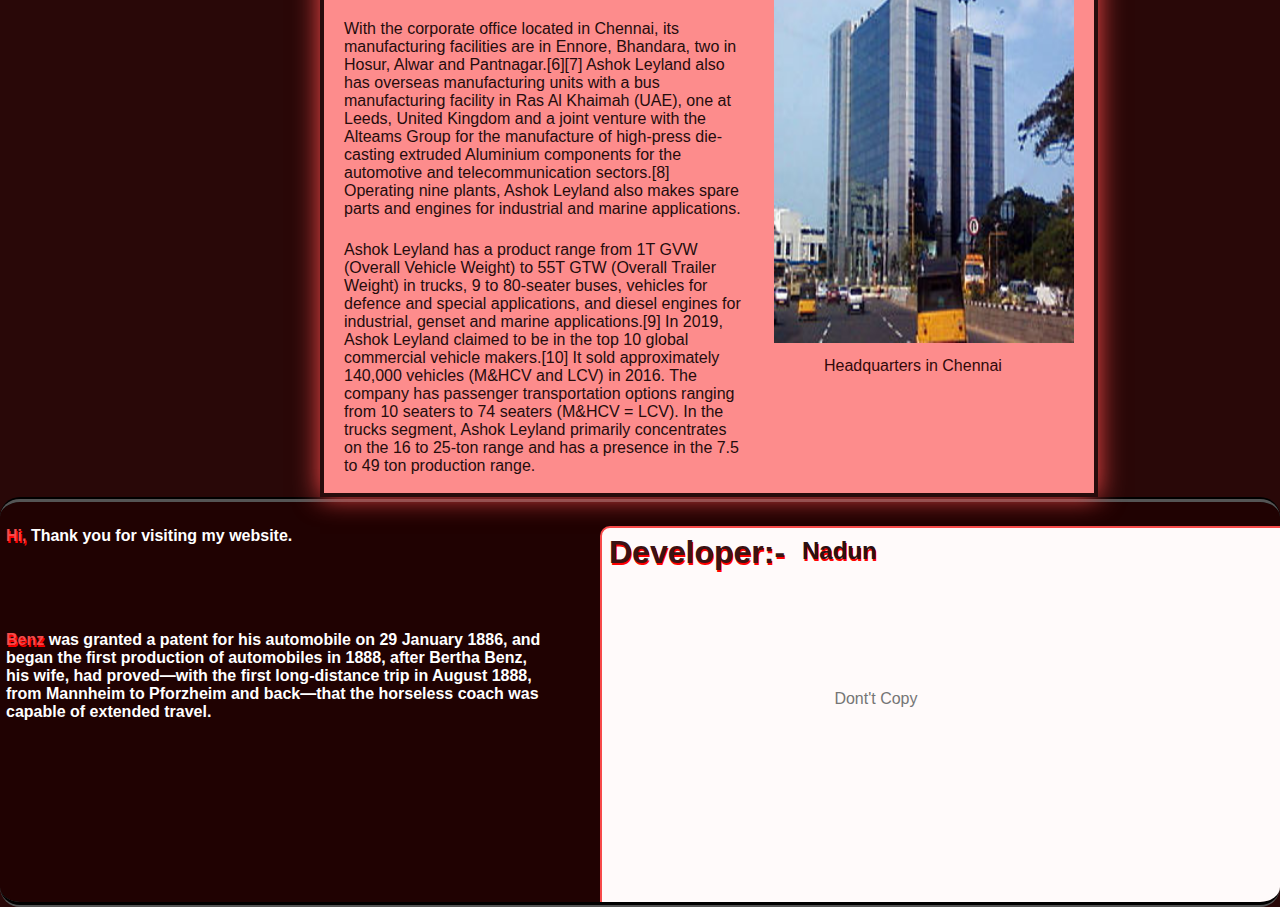
<file: Home-red.html>
<!DOCTYPE html>
<html lang="en">

<head>
    <meta charset="UTF-8">
    <link rel="icon" href="Nadun-icon.png">
    <meta name="viewport" content="width=device-width, initial-scale=1.0">
    <title>Automobile-Home page,Red-theme</title>
    <link rel="stylesheet" href="Home-red.css">
</head>

<body>
    <nav class="nav">
        <img class="logo" src="Nadun-icon.png" alt="logo">
        <ul>

            <div class="Time">
                <div class="time" id="display"></div>
            </div>
            <li><a href="Home-red.html">Home</a></li>
            <li><a href="his_of_auto.html">History Of Automobile</a></li>
            <li><a href="types.html">Types Of Automobile</a></li>
            <li><a href="produces_car.html">Companies That Produces Car</a></li>
            <li><a href="TATA.html">TATA Industrial Cars</a></li>
        </ul>
    </nav>
    <div class="change-theme">
        <h1>Change Theme</h1>
        <div class="as">
            <h2><a href="index.html">Blue Theme</a></h2>
            <h2><a href="Home-green.html">Green Theme</a></h2>
        </div>
    </div>
    <div class="container">
        <div class="images1">
            <img src="Car1.jpeg" alt="Car1">
            <p>An automobile is a self-propelled motor vehicle intended for passenger
                transportation on land. It usually has four wheels and an internal
                combustion engine fueled most often by gasoline, a liquid petroleum
                product.The word "automobile" comes from the Greek prefix "αυτό" (self) and the Latin word "mobilis"
                (moving). This name means "self-moving", as cars run on their own power and do not need horses or other
                power from outside to move.</p>
        </div>
        <div class="content1">
            <a href="Car-red.html">
                <h1>Car</h1>
            </a>
            <p>A car, or an automobile, is a motor vehicle with wheels. Most definitions of cars state that they run
                primarily on roads, seat one to eight people, have four wheels, and mainly transport people, not cargo.
            </p><br><br>
            <p>The French inventor Nicolas-Joseph Cugnot built the first steam-powered road vehicle in 1769, while the
                Swiss inventor François Isaac de Rivaz designed and constructed the first internal combustion-powered
                automobile in 1808. The modern car—a practical, marketable automobile for everyday use—was invented in
                1886, when the German inventor Carl Benz patented his Benz Patent-Motorwagen. Commercial cars became
                widely available during the 20th century. One of the first cars affordable by the masses was the Ford
                Model T, begun in 1908, an American car manufactured by the Ford Motor Company. Cars were rapidly
                adopted in the US, where they replaced horse-drawn carriages. In Europe and other parts of the world,
                demand for automobiles did not increase until after World War II. The car is considered an essential
                part of the developed economy.</p><br><br>
            <div class="images2">
                <img src="Car22.jpeg" alt="CAR22">
                <img src="Car23.jpeg" alt="CAR23">
                <img src="Car24.jpeg" alt="CAR24">
                <img src="Car25.jpeg" alt="CAR25">
                <img src="Car26.jpeg" alt="CAR26">
                <img src="Car27.jpeg" alt="CAR27" height="150">
            </div>
            <p>Cars have controls for driving, parking, passenger comfort, and a variety of lamps. Over the decades,
                additional features and controls have been added to vehicles, making them progressively more complex.
                These include rear-reversing cameras, air conditioning, navigation systems, and in-car entertainment.
                Most cars in use in the early 2020s are propelled by an internal combustion engine, fueled by the
                combustion of fossil fuels. Electric cars, which were invented early in the history of the car, became
                commercially available in the 2000s and are predicted to cost less to buy than petrol-driven cars before
                2025. The transition from fossil fuel-powered cars to electric cars features prominently in most
                climate change mitigation scenarios, such as Project Drawdown's 100 actionable solutions for climate
                change.</p><br><br>
            <p>There are costs and benefits to car use. The costs to the individual include acquiring the vehicle,
                interest payments (if the car is financed), repairs and maintenance, fuel, depreciation, driving time,
                parking fees, taxes, and insurance. The costs to society include maintaining roads, land-use, road
                congestion, air pollution, noise pollution, public health, and disposing of the vehicle at the end of
                its life. Traffic collisions are the largest cause of injury-related deaths worldwide. Personal
                benefits include on-demand transportation, mobility, independence, and convenience. Societal
                benefits include economic benefits, such as job and wealth creation from the automotive industry,
                transportation provision, societal well-being from leisure and travel opportunities, and the generation
                of revenue from taxation. People's ability to move flexibly from place to place has far-reaching
                implications for the nature of societies. There are around one billion cars in use worldwide. Car
                usage is increasing rapidly, especially in China, India, and other newly industrialised countries.
            </p><br><br><br><br>

        </div>
        <div class="content2">
            <div class="header1">
                <h1>Car Brands in India</h1>
            </div>
            <div class="header2">
                <h1>TATA Motors</h1>
            </div>
            <div class="information1">
                <div class="images1">
                    <img src="TATA logo.png" alt="TATA LOGO">
                </div>
                <div class="para1">
                    <p><b>Tata Motors </b>Limited is an Indian multinational automotive company, headquartered in Mumbai
                        and
                        part of the Tata Group. The company produces cars, trucks, vans, and busses.</p><br>
                </div>
                <div class="para2">
                    <p>Subsidiaries include British Jaguar Land Rover and South Korean Tata Daewoo. Tata Motors has
                        joint
                        ventures with Hitachi (Tata Hitachi Construction Machinery) and Stellantis, which makes vehicle
                        parts for Fiat Chrysler and Tata-branded vehicles.</p><br>
                    <p>Tata Motors has auto manufacturing and vehicle plants in Jamshedpur, Pantnagar, Lucknow, Sanand,
                        Dharwad, and Pune in India, as well as in Argentina, South Africa, the United Kingdom, and
                        Thailand. It has research and development centers in Pune, Jamshedpur, Lucknow, Dharwad, India
                        and South Korea, the United Kingdom, and Spain. Tata Motors is listed on the BSE and NSE, and is
                        a constituent of the BSE SENSEX and NIFTY 50 benchmark indices. The company is ranked 265th on
                        the Fortune Global 500 list of the world's biggest corporations as of 2019.</p><br>
                    <p>On 17 January 2017, Natarajan Chandrasekaran was appointed chairman of the company Tata Group.
                        Tata Motors increased its UV market share to over 8% in FY2019.</p><br>
                </div>
                <div class="images2">
                    <img src="Tata1.jpg" alt="TATA1">
                    <p>Headquarters in Mumbai</p>
                </div>
            </div>

            <div class="information2">
                <div class="header1">
                    <h1>Mahindra and Mahindra</h1>
                </div>
                <div class="images1">
                    <img src="Mahindra1.png" alt="MAHINDRA">
                    <p> <b>Mahindra and Mahindra </b> is an automobile manufacturing company headquartered in Mumbai,
                        Maharashtra.
                        It was established in 1945 as Mahindra and Mohammed and later renamed Mahindra and Mahindra.
                        Part of
                        the Mahindra Group, M&M is one of the largest vehicle manufacturers by production in India. Its
                        unit, Mahindra Tractors, is the largest manufacturer of tractors in the world by volume. It
                        was ranked 17th on a list of top companies in India by Fortune India 500 in 2018.</p>
                </div>
                <div class="para1">
                    <p>
                        Its major competitors in the Indian market include Maruti Suzuki India and Tata Motors. Anish
                        Shah is the current CEO and Managing Director of Mahindra and Mahindra.
                    </p>
                </div>
                <div class="header2">
                    <h2>History</h2>
                </div>
                <div class="para2">
                    <p><b>Mahindra and Mahindra</b> was founded as a steel trading company on October 2, 1945, in
                        Ludhiana
                        as
                        Mahindra and Mohammed by brothers Kailash Chandra Mahindra and Jagdish Chandra Mahindra, along
                        with Malik Ghulam Muhammad. Anand Mahindra, the present Chairman of Mahindra Group, is the
                        grandson of Jagdish Chandra Mahindra. In 1948, Ghulam Mohammed decided to move to the newly
                        formed Pakistan.The Mahindras were left with stationary and company stamp that said M&M. They
                        didn't have the financial resources to change the name. Since there were two Mahindra brothers
                        in the business they decided to change the company name to Mahindra and Mahindra.</p><br>
                </div>
            </div>
            <div class="information3">
                <div class="header1">
                    <h1>Ashok Leyland</h1>
                </div>
                <div class="images1">
                    <img src="Ashok Leyland.png" alt="ASHOK%LEYLAND">
                    <p><b>Ashok Leyland </b>is an Indian multinational automotive manufacturer, with its headquarters in
                        Chennai. It is now owned by the Hinduja Group. [3] It was founded in 1948 as Ashok Motors, which
                        became Ashok Leyland in the year 1955 after collaboration with British Leyland.[4] </p>
                </div>
                <div class="para1">
                    <p>Ashok Leyland is the second largest manufacturer of commercial vehicles in India (with a market
                        share of 32.1% in 2016), the third largest manufacturer of buses in the world,[5] and the tenth
                        largest manufacturer of trucks.</p><br>
                    <p>With the corporate office located in Chennai, its manufacturing facilities are in Ennore,
                        Bhandara, two in Hosur, Alwar and Pantnagar.[6][7] Ashok Leyland also has overseas manufacturing
                        units with a bus manufacturing facility in Ras Al Khaimah (UAE), one at Leeds, United Kingdom
                        and a joint venture with the Alteams Group for the manufacture of high-press die-casting
                        extruded Aluminium components for the automotive and telecommunication sectors.[8] Operating
                        nine plants, Ashok Leyland also makes spare parts and engines for industrial and marine
                        applications.</p><br>
                    <p>Ashok Leyland has a product range from 1T GVW (Overall Vehicle Weight) to 55T GTW (Overall
                        Trailer Weight) in trucks, 9 to 80-seater buses, vehicles for defence and special applications,
                        and diesel engines for industrial, genset and marine applications.[9] In 2019, Ashok Leyland
                        claimed to be in the top 10 global commercial vehicle makers.[10] It sold approximately 140,000
                        vehicles (M&HCV and LCV) in 2016. The company has passenger transportation options ranging from
                        10 seaters to 74 seaters (M&HCV = LCV). In the trucks segment, Ashok Leyland primarily
                        concentrates on the 16 to 25-ton range and has a presence in the 7.5 to 49 ton production range.
                    </p><br>
                </div>
                <div class="images2">
                    <img src="Ashok Leyland2.jpg" alt="ASHOK LEYLAND2" width="300px" height="auto">
                    <p>Headquarters in Chennai</p>
                </div>
            </div>
        </div>
    </div>

    <!--Footer section-->
    <footer>
        <p><span>Hi,</span> Thank you for visiting my website.</p><br><br>
        <p><span>Benz</span> was granted a patent for his automobile on 29 January 1886, and began the first production
            of
            automobiles in 1888, after Bertha Benz, his wife, had proved—with the first long-distance trip in August
            1888, from Mannheim to Pforzheim and back—that the horseless coach was capable of extended travel.</p>
        <div class="right">
            <h1>Developer:-</h1>
            <h2>Nadun</h2><br><br><br><br><br><br>
            <p>Dont't Copy</p>
        </div>
    </footer>
    <script src="script.js"></script>
</body>

</html>
</file>
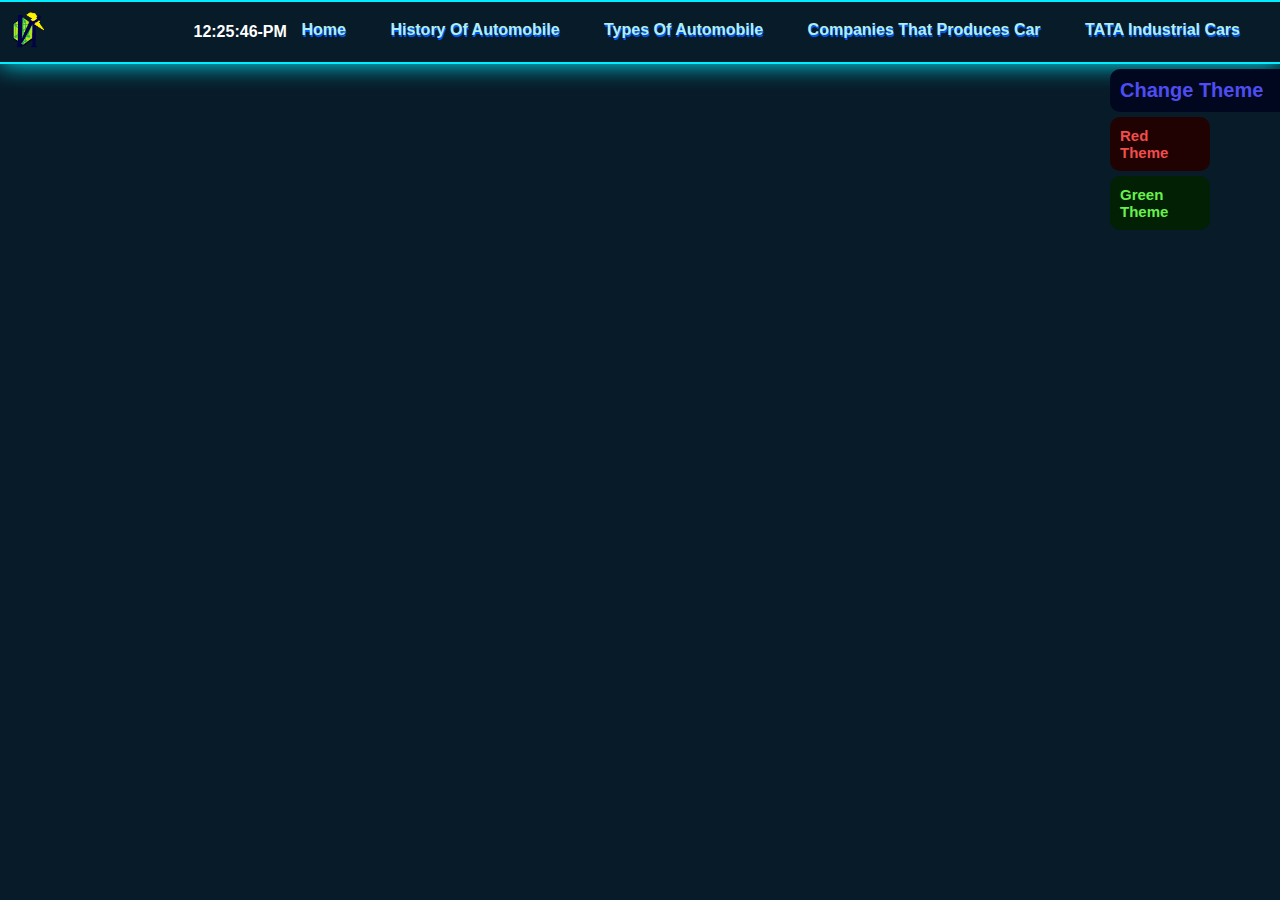
<file: produces_car.html>
<!DOCTYPE html>
<html lang="en">

<head>
    <meta charset="UTF-8">
    <link rel="icon" href="Nadun-icon.png">
    <meta name="viewport" content="width=device-width, initial-scale=1.0">
    <title>Automobile</title>
    <link rel="stylesheet" href="produces_car.css">
</head>

<body>
    <nav class="nav">

        <img class="logo" src="Nadun-icon.png" alt="logo">

        <ul>
            <div class="Time">
                <div class="time" id="display"></div>
            </div>
            <li><a href="index.html">Home</a></li>
            <li><a href="his_of_auto.html">History Of Automobile</a></li>
            <li><a href="types.html">Types Of Automobile</a></li>
            <li><a href="produces_car.html">Companies That Produces Car</a></li>
            <li><a href="TATA.html">TATA Industrial Cars</a></li>
        </ul>
    </nav>
    <div class="change-theme">
        <h1>Change Theme</h1>
        <div class="as">
            <h2><a href="Home-red.html">Red Theme</a></h2>
            <h2><a href="#">Green Theme</a></h2>
        </div>
    </div>
    <script src="script.js"></script>
</body>

</html>
</file>
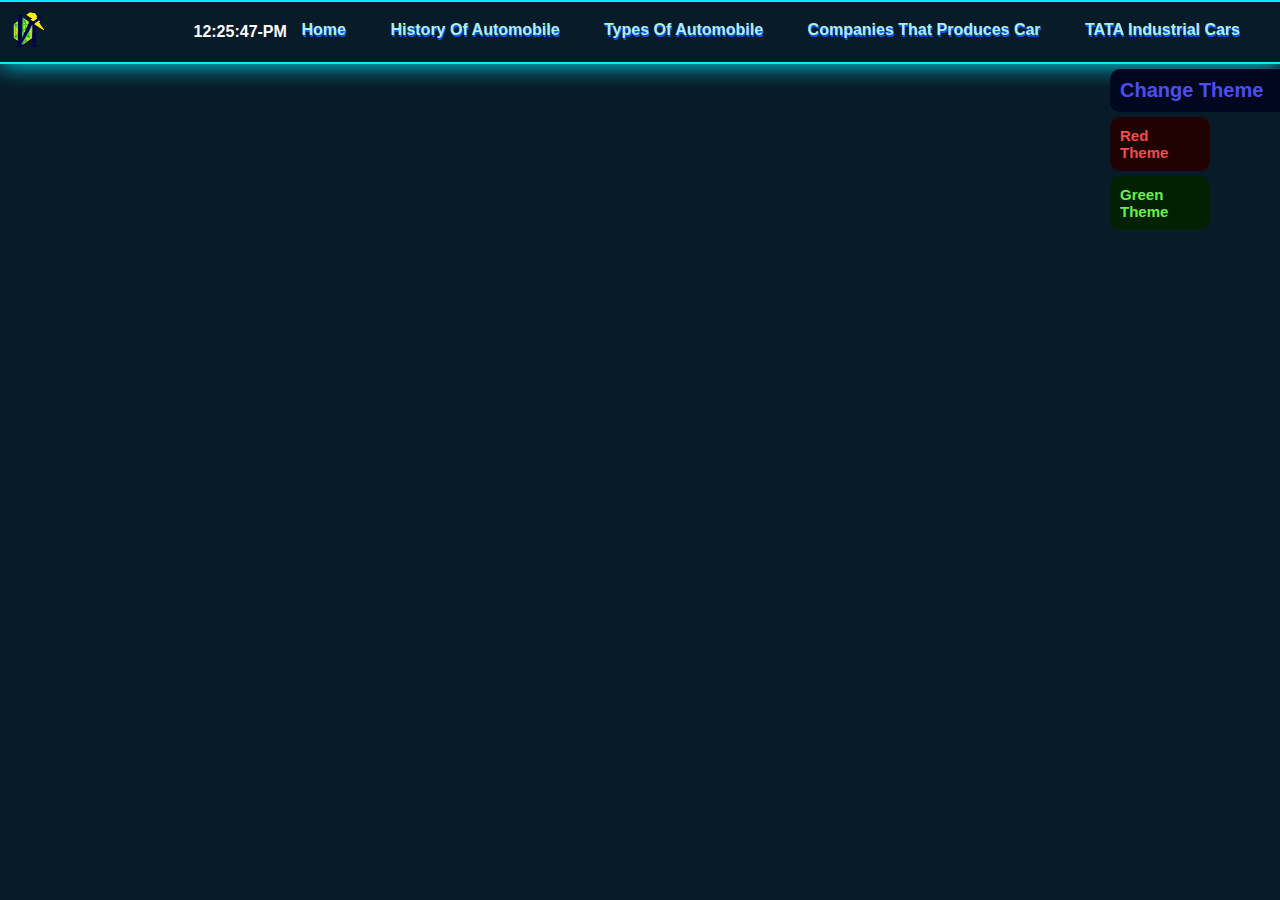
<file: TATA.html>
<!DOCTYPE html>
<html lang="en">

<head>
    <meta charset="UTF-8">
    <link rel="icon" href="Nadun-icon.png">
    <meta name="viewport" content="width=device-width, initial-scale=1.0">
    <title>Automobile</title>
    <link rel="stylesheet" href="TATA.css">
</head>

<body>
    <nav class="nav">

        <img class="logo" src="Nadun-icon.png" alt="logo">

        <ul>
            <div class="Time">
                <div class="time" id="display"></div>
            </div>
            <li><a href="index.html">Home</a></li>
            <li><a href="his_of_auto.html">History Of Automobile</a></li>
            <li><a href="types.html">Types Of Automobile</a></li>
            <li><a href="produces_car.html">Companies That Produces Car</a></li>
            <li><a href="TATA.html">TATA Industrial Cars</a></li>
        </ul>
    </nav>
    <div class="change-theme">
        <h1>Change Theme</h1>
        <div class="as">
            <h2><a href="Home-red.html">Red Theme</a></h2>
            <h2><a href="#">Green Theme</a></h2>
        </div>
    </div>
    <script src="script.js"></script>
</body>

</html>
</file>
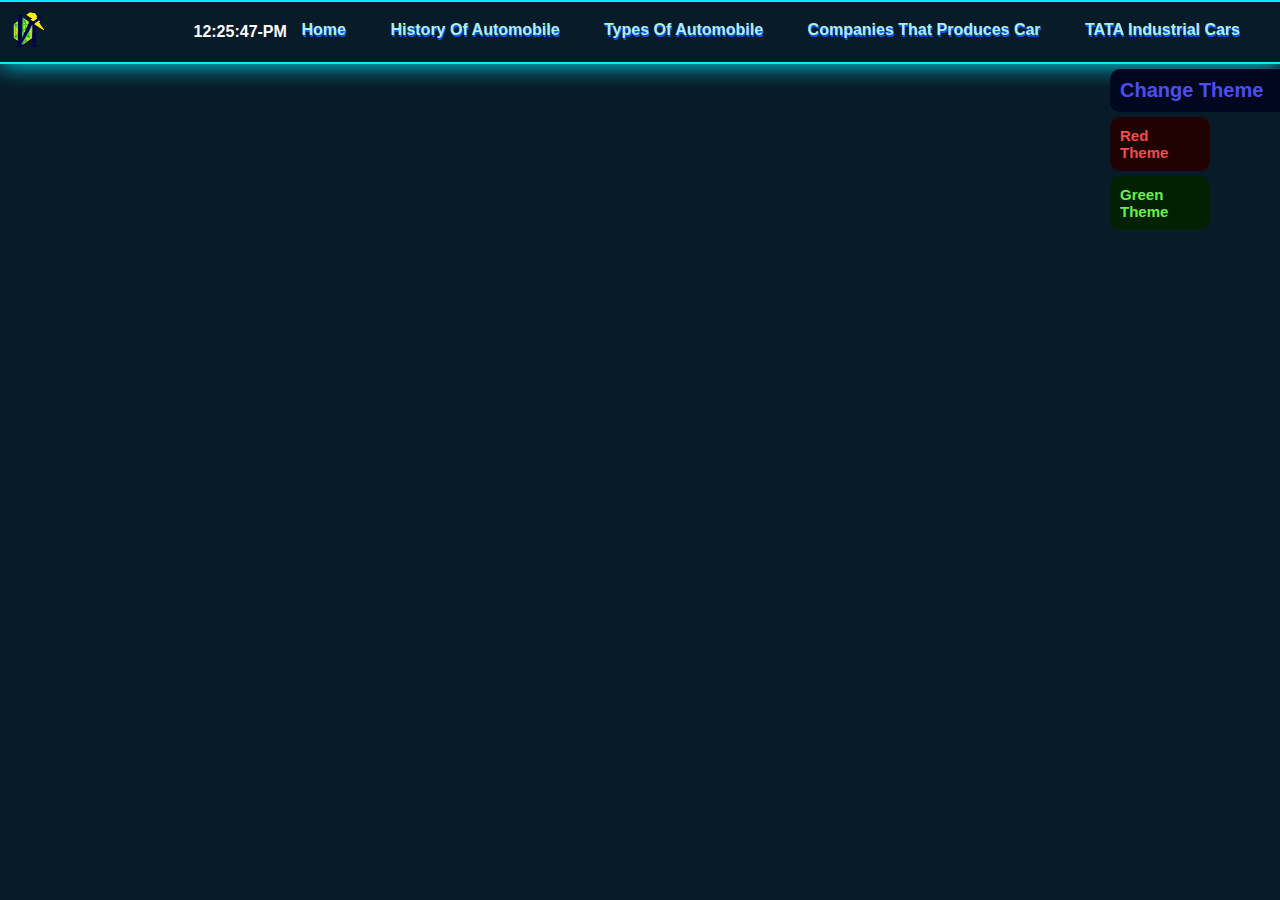
<file: types.html>
<!DOCTYPE html>
<html lang="en">

<head>
    <meta charset="UTF-8">
    <link rel="icon" href="Nadun-icon.png">
    <meta name="viewport" content="width=device-width, initial-scale=1.0">
    <title>Automobile</title>
    <link rel="stylesheet" href="types.css">
</head>

<body>
    <nav class="nav">

        <img class="logo" src="Nadun-icon.png" alt="logo">

        <ul>
            <div class="Time">
                <div class="time" id="display"></div>
            </div>
            <li><a href="index.html">Home</a></li>
            <li><a href="his_of_auto.html">History Of Automobile</a></li>
            <li><a href="types.html">Types Of Automobile</a></li>
            <li><a href="produces_car.html">Companies That Produces Car</a></li>
            <li><a href="TATA.html">TATA Industrial Cars</a></li>
        </ul>
    </nav>
    <div class="change-theme">
        <h1>Change Theme</h1>
        <div class="as">
            <h2><a href="Home-red.html">Red Theme</a></h2>
            <h2><a href="#">Green Theme</a></h2>
        </div>
    </div>
    <script src="script.js"></script>
</body>

</html>
</file>
<file: style.css>
/*MAIN CSS CODE */
* {
    margin: 0;
    font-family: sans-serif;
    text-decoration: none;
    list-style: none;
    font-weight: 700;
    font-family: sans-serif;
}

body {
    background-color: #081b29;
    font-family: sans-serif;
}

.nav {
    width: 100%;
    height: 60px;
    background-color: #081b29;
    box-shadow: 0 0 25px #0ef;
    border: 2px solid #0ef;
    border-right: none;
    border-left: none;
}

.nav .logo {
    position: fixed;
    padding-top: 0px;
    padding: 10px;
    width: 35px;
    height: 35px;
}

.nav .logo:hover {
    width: 40px;
    height: 40px;
    cursor: pointer;
}

.nav ul {
    float: right;
    /*padding: 15px 10px;*/
    margin-right: 20px;
}

.nav ul .Time {
    height: 0%;
}

.nav ul .Time .time {
    position: relative;
    right: 100px;
    padding: 15px 10px;
    padding-left: 12px;
    color: #ffffff;
    top: 6px;
}

.nav ul li {
    display: inline-block;
    margin: 0 10px;
    line-height: 60px;
}

.nav ul li a {
    color: #b1eeeb;
    text-shadow: 1px 2px 0 #0059ff;
    padding: 15px 10px;
    position: relative;
    top: -50px;
}

.nav ul li a:hover {
    color: #0ef;
    border-bottom: 4px solid #0ef;
}

.change-theme {
    width: 100px;
    height: 0;
    position: relative;
    left: 83%;
    font-size: 10px;
}

.change-theme h1 {
    width: 200px;
    color: #4d4df1;
    background-color: #020720;
    padding: 10px 10px;
    border-radius: 10px;
    margin-top: 5px;
    margin-bottom: 5px;
}

.change-theme .as h2:nth-child(1) {
    background-color: #200202;
    padding: 10px 10px;
    border-radius: 10px;
    margin-bottom: 5px;
}

.change-theme .as h2:nth-child(1) a {
    color: #f14d4d;
}

.change-theme .as h2:nth-child(2) {
    background-color: #022003;
    padding: 10px 10px;
    border-radius: 10px;
    margin-bottom: 5px;
}

.change-theme .as h2:nth-child(2) a {
    color: #68f14d;
}

.change-theme h1:hover {
    cursor: pointer;
}

.change-theme .as h2 a {
    cursor: pointer;
}

.center {
    width: 100%;
    height: auto;
    display: flex;
    justify-content: center;
}

.container {
    width: 770px;
    height: auto;
    background-color: #0ef;
    border: 4px solid #0f3a58;
    box-shadow: 0 0 25px #0ef;
    border-radius: 30px;
}

.container .images1 img:nth-child(1) {
    padding: 5px 10px;
}

.container .images1 p {
    width: 400px;
    height: 0;
    padding-left: 20px;
    position: relative;
    top: -170px;
    left: 320px;
    color: #0f3a58;
    font-weight: 200;
}

.container .content1 a h1 {
    position: relative;
    width: 50px;
    left: 5px;
    color: #138ee6;
    padding: 10px 12px;
    text-shadow: 1px 2px 0 #0059ff;
}

.container .content1 a h1:hover {
    color: #138ee6;
    background-color: #fbffff;
    border-radius: 5px;
    text-decoration: underline;
}

.container .content1 p {
    width: 400px;
    justify-content: space-between;
    padding-left: 20px;
    padding-top: 5px;
    position: relative;
    color: #0f3a58;
    font-weight: 200;
}

.container .content1 .images2 {
    height: 0;
}

.container .content1 .images2 img {
    position: relative;
    left: 400px;
    top: -500px;
    width: 300px;
    display: block;
    padding-left: 50px;
    padding-bottom: 40px;
    padding-top: 10px;
}

.container .content2 .header1 h1 {
    width: 300px;
    color: #138ee6;
    text-shadow: 1px 2px 0 #0059ff;
    padding: 10px 20px;
}

.container .content2 .header1 h1:hover {
    color: #0059ff;
    text-shadow: 1px 2px 0 #138ee6;
    text-decoration: underline;
    cursor: pointer;
}

.container .content2 .information1 .images1 img {
    width: 200px;
}

.container .content2 .information1 .para1 {
    height: 0;
}

.container .content2 .information1 .para1 p {
    position: relative;
    top: -80px;
    left: 280px;
    width: 400px;
    justify-content: space-between;
    padding-left: 20px;
    padding-top: 5px;
    color: #0f3a58;
    font-weight: 200;
}

.container .content2 .header2 h1 {
    width: 200px;
    color: #138ee6;
    text-shadow: 1px 2px 0 #0059ff;
    padding: 10px 20px;
}

.container .content2 .header2 h1:hover {
    color: #0059ff;
    text-shadow: 1px 2px 0 #138ee6;
    text-decoration: underline;
    cursor: pointer;
}

.container .content2 .information1 .para2 p {
    width: 300px;
    justify-content: space-between;
    padding-left: 20px;
    padding-top: 5px;
    color: #0f3a58;
    font-weight: 200;
    margin-top: 20px;
}

.container .content2 .information1 .images2 {
    height: 0;
}

.container .content2 .information1 .images2 img:nth-child(1) {
    position: relative;
    left: 330px;
    top: -570px;
    width: 440px;
    height: 500px;
}

.container .content2 .information1 .images2 p {
    position: relative;
    top: -550px;
    left: 420px;
    width: 190px;
    color: #306fe6;
    font-weight: 200;
}

.container .content2 .information2 .header1 h1 {
    width: 400px;
    color: #138ee6;
    text-shadow: 1px 2px 0 #0059ff;
    padding: 10px 20px;
}

.container .content2 .information2 .header1 h1:hover {
    color: #0059ff;
    text-shadow: 1px 2px 0 #138ee6;
    text-decoration: underline;
    cursor: pointer;
}

.container .content2 .information2 .images1 p {
    position: relative;
    width: 400px;
    justify-content: space-between;
    padding-left: 20px;
    padding-top: 5px;
    color: #0f3a58;
    font-weight: 200;
}

.container .content2 .information2 .para1 p {
    justify-content: space-between;
    padding-left: 20px;
    padding-top: 5px;
    color: #0f3a58;
    font-weight: 200;
    margin-top: 20px;
}

.container .content2 .information2 .header2 h2 {
    width: 200px;
    color: #138ee6;
    text-shadow: 1px 2px 0 #0059ff;
    padding: 10px 20px;
}

.container .content2 .information2 .header2 h2:hover {
    color: #0059ff;
    text-shadow: 1px 2px 0 #138ee6;
    text-decoration: underline;
    cursor: pointer;
}

.container .content2 .information2 .para2 p {
    justify-content: space-between;
    padding-left: 20px;
    padding-top: 5px;
    color: #0f3a58;
    font-weight: 200;
    margin-top: 20px;
}

.container .content2 .information3 .header1 h1 {
    width: 400px;
    color: #138ee6;
    text-shadow: 1px 2px 0 #0059ff;
    padding: 10px 20px;
}

.container .content2 .information3 .header1 h1:hover {
    color: #0059ff;
    text-shadow: 1px 2px 0 #138ee6;
    text-decoration: underline;
    cursor: pointer;
}

.container .content2 .information3 .images1 p {
    position: relative;
    top: -100px;
    width: 400px;
    justify-content: space-between;
    padding-left: 20px;
    padding-top: 5px;
    color: #0f3a58;
    font-weight: 200;
}

.container .content2 .information3 .para1 p {
    width: 400px;
    justify-content: space-between;
    padding-left: 20px;
    padding-top: 5px;
    color: #0f3a58;
    font-weight: 200;
}

.container .content2 .information3 .images2 {
    height: 0;
}

.container .content2 .information3 .images2 img {
    position: relative;
    left: 450px;
    top: -550px;
    height: 400px;
}

.container .content2 .information3 .images2 p {
    width: 200px;
    position: relative;
    left: 500px;
    top: -540px;
    color: #0f3a58;
    font-weight: 200;
}

/*Footer*/

footer {
    max-width: 100%;
    height: 400px;
    background-color: #020720;
    color: #ffffff;
    font-family: sans-serif;
    border: 5px solid #000000;
    border-style: groove;
    border-radius: 20px;
    border-right: none;
    border-left: none;
    overflow: hidden;
    margin-bottom: 0;
}

footer p {
    width: 42%;
    padding: 25px 6px;
}

footer p span {
    font-weight: 800;
    color: #4aaff7;
    text-shadow: 1px 2px 0 #0059ff;
}

footer .right {
    position: relative;
    left: 600px;
    top: -250px;
    background-color: #fffafa;
    color: #0f3a58;
    height: 500px;
    border-radius: 10px;
    border: 2px solid #4aaff7;
}

footer .right h1 {
    padding: 6px 7px;
    color: #138ee6;
    text-shadow: 1px 2px 0 #0059ff;
}

footer .right h2 {
    position: relative;
    top: -40px;
    height: 0;
    padding-left: 200px;
    font-weight: bolder;
    color: #138ee6;
    text-shadow: 1px 2px 0 #0059ff;
}

footer .right p {
    position: relative;
    text-align: center;
    top: -20px;
    font-weight: lighter;
    color: #757575;
}

@media screen and (max-width: 1200px) {
    .center {
        width: 100%;
        height: auto;
        display: flex;
        justify-content: center;
    }
}
</file>
<file: Car-red.css>
* {
    margin: 0;
    font-family: sans-serif;
    text-decoration: none;
    list-style: none;
    font-weight: 700;
    font-family: sans-serif;
}

body {
    background-color: #290808;
    font-family: sans-serif;
}

.nav {
    width: 100%;
    height: 60px;
    background-color: #290808;
    box-shadow: 0 0 25px #ff0000;
    border: 2px solid #ff0000;
    border-right: none;
    border-left: none;
}

.nav .logo {
    position: fixed;
    padding-top: 0px;
    padding: 10px;
    width: 35px;
    height: 35px;
}

.nav .logo:hover {
    width: 40px;
    height: 40px;
    cursor: pointer;
}

.nav ul {
    float: right;
    /*padding: 15px 10px;*/
    margin-right: 20px;
}

.nav ul .Time {
    height: 0%;
}

.nav ul .Time .time {
    position: relative;
    right: 100px;
    padding: 15px 10px;
    padding-left: 12px;
    color: #fce1e1;
    top: 6px;
}

.nav ul li {
    display: inline-block;
    margin: 0 10px;
    line-height: 60px;
}

.nav ul li a {
    color: #eeb1b1;
    text-shadow: 1px 2px 0 #6e1818;
    padding: 15px 10px;
    position: relative;
    top: -50px;
}

.nav ul li a:hover {
    color: #ff6161;
    border-bottom: 4px solid #ff5151;
}

.change-theme {
    width: 100px;
    height: 0;
    position: relative;
    left: 1110px;
    font-size: 10px;
}

.change-theme h1 {
    width: 200px;
    color: #f14d4d;
    background-color: #200202;
    padding: 10px 10px;
    border-radius: 10px;
    margin-top: 5px;
    margin-bottom: 5px;
}

.change-theme .as h2:nth-child(1) {
    background-color: #020220;
    padding: 10px 10px;
    border-radius: 10px;
    margin-bottom: 5px;
}

.change-theme .as h2:nth-child(1) a {
    color: #2c2cdf;
}

.change-theme .as h2:nth-child(2) {
    background-color: #022003;
    padding: 10px 10px;
    border-radius: 10px;
    margin-bottom: 5px;
}

.change-theme .as h2:nth-child(2) a {
    color: #68f14d;
}

.change-theme h1:hover {
    cursor: pointer;
}

.change-theme .as h2 a {
    cursor: pointer;
}

.container {
    width: 780px;
    height: auto;
    position: relative;
    left: 320px;
    background-color: #ff8c8c;
    border: 4px solid #580f0f;
    box-shadow: 0 0 25px #ff0000;
    border-top: none;
    border-bottom: none;
}

.container .images img:nth-child(1) {
    width: 300px;
    padding: 5px 6px;
}

.container .images img:nth-child(2) {
    width: 300px;
    padding: 5px 6px;
    position: relative;
    left: 150px;
}

.container .images img:nth-child(3) {
    padding: 5px 6px;
    width: 300px;
}

.container .images img:nth-child(4) {
    width: 300px;
    padding: 5px 6px;
    position: relative;
    left: 150px;
}

.container .images img:nth-child(5) {
    padding: 5px 6px;
    width: 300px;
}

.container .images img:nth-child(6) {
    width: 300px;
    padding: 5px 6px;
    position: relative;
    left: 150px;
}

.container .images img:nth-child(7) {
    padding: 5px 6px;
    width: 300px;
}

.container .images img:nth-child(8) {
    width: 300px;
    padding: 5px 6px;
    position: relative;
    left: 150px;
}

.container .images img:nth-child(9) {
    padding: 5px 6px;
    width: 300px;
}

.container .images img:nth-child(10) {
    width: 300px;
    padding: 5px 6px;
    position: relative;
    left: 150px;
}

.container .images img:nth-child(11) {
    padding: 5px 6px;
    width: 300px;
}

.container .images img:nth-child(12) {
    width: 300px;
    padding: 5px 6px;
    position: relative;
    left: 150px;
}

.container .images img:nth-child(13) {
    padding: 5px 6px;
    width: 300px;
}

.container .images img:nth-child(14) {
    width: 300px;
    padding: 5px 6px;
    position: relative;
    left: 150px;
}

.container .images img:nth-child(15) {
    padding: 5px 6px;
    width: 300px;
}

.container .images img:nth-child(16) {
    width: 300px;
    padding: 5px 6px;
    position: relative;
    left: 150px;
}

.container .images img:nth-child(17) {
    padding: 5px 6px;
    width: 300px;
}

.container .images img:nth-child(18) {
    width: 300px;
    padding: 5px 6px;
    position: relative;
    left: 150px;
}

.container .images img:nth-child(19) {
    padding: 5px 6px;
    width: 300px;
}

.container .images img:nth-child(20) {
    width: 300px;
    padding: 5px 6px;
    position: relative;
    left: 150px;
}

footer {
    max-width: 100%;
    height: 100px;
    background-color: #200202;
    color: #ffffff;
    font-family: sans-serif;
    border: 5px solid #000000;
    border-style: groove;
    border-radius: 20px;
    border-right: none;
    border-left: none;
    overflow: hidden;
}

footer p {
    width: 42%;
    padding: 25px 6px;
}

footer p span {
    font-weight: 800;
    color: #f74a4a;
    text-shadow: 1px 2px 0 #4d1d1d;
}

footer .right {
    position: relative;
    left: 600px;
    top: -80px;
    background-color: #fffafa;
    color: #580f0f;
    height: 100px;
    border-radius: 10px;
    border: 2px solid #f74a4a;
}

footer .right h1 {
    padding: 6px 7px;
    color: #e61313;
    text-shadow: 1px 2px 0 #461a1a;
}

footer .right h2 {
    position: relative;
    top: -40px;
    height: 0;
    padding-left: 200px;
    font-weight: bolder;
    color: #e61313;
    text-shadow: 1px 2px 0 #441717;
}

footer .right p {
    position: relative;
    text-align: center;
    top: -20px;
    font-weight: lighter;
    color: #757575;
}
</file>
<file: Car.css>
* {
    margin: 0;
    font-family: sans-serif;
    text-decoration: none;
    list-style: none;
    font-weight: 700;
    font-family: sans-serif;
}

body {
    background-color: #081b29;
    font-family: sans-serif;
}

.nav {
    width: 100%;
    height: 60px;
    background-color: #081b29;
    box-shadow: 0 0 25px #0ef;
    border: 2px solid #0ef;
    border-right: none;
    border-left: none;
}

.nav .logo {
    position: fixed;
    padding-top: 0px;
    padding: 10px;
    width: 35px;
    height: 35px;
}

.nav .logo:hover {
    width: 40px;
    height: 40px;
    cursor: pointer;
}

.nav ul {
    float: right;
    /*padding: 15px 10px;*/
    margin-right: 20px;
}

.nav ul .Time {
    height: 0%;
}

.nav ul .Time .time {
    position: relative;
    right: 100px;
    padding: 15px 10px;
    padding-left: 12px;
    color: #ffffff;
    top: 6px;
}

.nav ul li {
    display: inline-block;
    margin: 0 10px;
    line-height: 60px;
}

.nav ul li a {
    color: #b1eeeb;
    text-shadow: 1px 2px 0 #0059ff;
    padding: 15px 10px;
    position: relative;
    top: -50px;
}

.nav ul li a:hover {
    color: #0ef;
    border-bottom: 4px solid #0ef;
}

.change-theme {
    width: 100px;
    height: 0;
    position: relative;
    left: 1110px;
    font-size: 10px;
}

.change-theme h1 {
    width: 200px;
    color: #4d4df1;
    background-color: #020720;
    padding: 10px 10px;
    border-radius: 10px;
    margin-top: 5px;
    margin-bottom: 5px;
}

.change-theme .as h2:nth-child(1) {
    background-color: #200202;
    padding: 10px 10px;
    border-radius: 10px;
    margin-bottom: 5px;
}

.change-theme .as h2:nth-child(1) a {
    color: #f14d4d;
}

.change-theme .as h2:nth-child(2) {
    background-color: #022003;
    padding: 10px 10px;
    border-radius: 10px;
    margin-bottom: 5px;
}

.change-theme .as h2:nth-child(2) a {
    color: #68f14d;
}

.change-theme h1:hover {
    cursor: pointer;
}

.change-theme .as h2 a {
    cursor: pointer;
}

.container {
    width: 780px;
    height: auto;
    position: relative;
    left: 320px;
    background-color: #0ef;
    border: 4px solid #0f3a58;
    box-shadow: 0 0 25px #0ef;
    border-top: none;
    border-bottom: none;
}

.container .images img:nth-child(1) {
    width: 300px;
    padding: 5px 6px;
}

.container .images img:nth-child(2) {
    width: 300px;
    padding: 5px 6px;
    position: relative;
    left: 150px;
}

.container .images img:nth-child(3) {
    padding: 5px 6px;
    width: 300px;
}

.container .images img:nth-child(4) {
    width: 300px;
    padding: 5px 6px;
    position: relative;
    left: 150px;
}

.container .images img:nth-child(5) {
    padding: 5px 6px;
    width: 300px;
}

.container .images img:nth-child(6) {
    width: 300px;
    padding: 5px 6px;
    position: relative;
    left: 150px;
}

.container .images img:nth-child(7) {
    padding: 5px 6px;
    width: 300px;
}

.container .images img:nth-child(8) {
    width: 300px;
    padding: 5px 6px;
    position: relative;
    left: 150px;
}

.container .images img:nth-child(9) {
    padding: 5px 6px;
    width: 300px;
}

.container .images img:nth-child(10) {
    width: 300px;
    padding: 5px 6px;
    position: relative;
    left: 150px;
}

.container .images img:nth-child(11) {
    padding: 5px 6px;
    width: 300px;
}

.container .images img:nth-child(12) {
    width: 300px;
    padding: 5px 6px;
    position: relative;
    left: 150px;
}

.container .images img:nth-child(13) {
    padding: 5px 6px;
    width: 300px;
}

.container .images img:nth-child(14) {
    width: 300px;
    padding: 5px 6px;
    position: relative;
    left: 150px;
}

.container .images img:nth-child(15) {
    padding: 5px 6px;
    width: 300px;
}

.container .images img:nth-child(16) {
    width: 300px;
    padding: 5px 6px;
    position: relative;
    left: 150px;
}

.container .images img:nth-child(17) {
    padding: 5px 6px;
    width: 300px;
}

.container .images img:nth-child(18) {
    width: 300px;
    padding: 5px 6px;
    position: relative;
    left: 150px;
}

.container .images img:nth-child(19) {
    padding: 5px 6px;
    width: 300px;
}

.container .images img:nth-child(20) {
    width: 300px;
    padding: 5px 6px;
    position: relative;
    left: 150px;
}

footer {
    max-width: 100%;
    height: 100px;
    background-color: #020720;
    color: #ffffff;
    font-family: sans-serif;
    border: 5px solid #000000;
    border-style: groove;
    border-radius: 20px;
    border-right: none;
    border-left: none;
    overflow: hidden;
}

footer p {
    width: 42%;
    padding: 25px 6px;
}

footer p span {
    font-weight: 800;
    color: #4aaff7;
    text-shadow: 1px 2px 0 #0059ff;
}

footer .right {
    position: relative;
    left: 600px;
    top: -80px;
    background-color: #fffafa;
    color: #0f3a58;
    height: 100px;
    border-radius: 10px;
    border: 2px solid #4aaff7;
}

footer .right h1 {
    padding: 6px 7px;
    color: #138ee6;
    text-shadow: 1px 2px 0 #0059ff;
}

footer .right h2 {
    position: relative;
    top: -40px;
    height: 0;
    padding-left: 200px;
    font-weight: bolder;
    color: #138ee6;
    text-shadow: 1px 2px 0 #0059ff;
}

footer .right p {
    position: relative;
    text-align: center;
    top: -20px;
    font-weight: lighter;
    color: #757575;
}
</file>
<file: his_of_auto.css>
* {
    margin: 0;
    font-family: sans-serif;
    text-decoration: none;
    list-style: none;
    font-weight: 700;
    font-family: sans-serif;
}

body {
    background-color: #081b29;
    font-family: sans-serif;
}

.nav {
    width: 100%;
    height: 60px;
    background-color: #081b29;
    box-shadow: 0 0 25px #0ef;
    border: 2px solid #0ef;
    border-right: none;
    border-left: none;
}

.nav .logo {
    position: fixed;
    padding-top: 0px;
    padding: 10px;
    width: 35px;
    height: 35px;
}

.nav .logo:hover {
    width: 40px;
    height: 40px;
    cursor: pointer;
}

.nav ul {
    float: right;
    /*padding: 15px 10px;*/
    margin-right: 20px;
}

.nav ul .Time {
    height: 0%;
}

.nav ul .Time .time {
    position: relative;
    right: 100px;
    padding: 15px 10px;
    padding-left: 12px;
    color: #ffffff;
    top: 6px;
}

.nav ul li {
    display: inline-block;
    margin: 0 10px;
    line-height: 60px;
}

.nav ul li a {
    color: #b1eeeb;
    text-shadow: 1px 2px 0 #0059ff;
    padding: 15px 10px;
    position: relative;
    top: -50px;
}

.nav ul li a:hover {
    color: #0ef;
    border-bottom: 4px solid #0ef;
}

.change-theme {
    width: 100px;
    height: 0;
    position: relative;
    left: 1110px;
    font-size: 10px;
}

.change-theme h1 {
    width: 200px;
    color: #4d4df1;
    background-color: #020720;
    padding: 10px 10px;
    border-radius: 10px;
    margin-top: 5px;
    margin-bottom: 5px;
}

.change-theme .as h2:nth-child(1) {
    background-color: #200202;
    padding: 10px 10px;
    border-radius: 10px;
    margin-bottom: 5px;
}

.change-theme .as h2:nth-child(1) a {
    color: #f14d4d;
}

.change-theme .as h2:nth-child(2) {
    background-color: #022003;
    padding: 10px 10px;
    border-radius: 10px;
    margin-bottom: 5px;
}

.change-theme .as h2:nth-child(2) a {
    color: #68f14d;

}

.change-theme h1:hover {
    cursor: pointer;
}

.change-theme .as h2 a {
    cursor: pointer;
}
</file>
<file: Home-green.css>
* {
    margin: 0;
    font-family: sans-serif;
    text-decoration: none;
    list-style: none;
    font-weight: 700;
    font-family: sans-serif;
}

body {
    background-color: #0e2908;
    font-family: sans-serif;
}

.nav {
    width: 100%;
    height: 60px;
    background-color: #122908;
    box-shadow: 0 0 25px #5eff00;
    border: 2px solid #53e42f;
    border-right: none;
    border-left: none;
}

.nav .logo {
    position: fixed;
    padding-top: 0px;
    padding: 10px;
    width: 35px;
    height: 35px;
}

.nav .logo:hover {
    width: 40px;
    height: 40px;
    cursor: pointer;
}

.nav ul {
    float: right;
    /*padding: 15px 10px;*/
    margin-right: 20px;
}

.nav ul .Time {
    height: 0%;
}

.nav ul .Time .time {
    position: relative;
    right: 100px;
    padding: 15px 10px;
    padding-left: 12px;
    color: #eaffe0;
    top: 6px;
}

.nav ul li {
    display: inline-block;
    margin: 0 10px;
    line-height: 60px;
}

.nav ul li a {
    color: #c4eeb1;
    text-shadow: 1px 2px 0 #35942c;
    padding: 15px 10px;
    position: relative;
    top: -50px;
}

.nav ul li a:hover {
    color: #53d832;
    border-bottom: 4px solid #6adb35;
}

.change-theme {
    width: 100px;
    height: 0;
    position: relative;
    left: 1110px;
    font-size: 10px;
}

.change-theme h1 {
    width: 200px;
    color: #68f14d;
    background-color: #022003;
    padding: 10px 10px;
    border-radius: 10px;
    margin-top: 5px;
    margin-bottom: 5px;
}

.change-theme .as h2:nth-child(1) {
    background-color: #200202;
    padding: 10px 10px;
    border-radius: 10px;
    margin-bottom: 5px;
}

.change-theme .as h2:nth-child(1) a {
    color: #f14d4d;
}

.change-theme .as h2:nth-child(2) {
    background-color: #020720;
    padding: 10px 10px;
    border-radius: 10px;
    margin-bottom: 5px;
}

.change-theme .as h2:nth-child(2) a {
    color: #4d5df1;
}

.change-theme .as h2:nth-child(3) {
    background-color: #000000;
    padding: 10px 10px;
    border-radius: 10px;
    margin-bottom: 5px;
}

.change-theme .as h2:nth-child(3) a {
    color: #ffffff;
}

.change-theme .as h2:nth-child(4) {
    background-color: #c0c0c0;
    padding: 10px 10px;
    border-radius: 10px;
    margin-bottom: 5px;
}

.change-theme .as h2:nth-child(4) a {
    color: #363636;
}

.change-theme h1:hover {
    cursor: pointer;
}

.change-theme .as h2 a {
    cursor: pointer;
}

.container {
    width: 770px;
    height: 100%;
    position: relative;
    left: 320px;
    background-color: #99ff80;
    border: 4px solid #1b580f;
    box-shadow: 0 0 25px #33ff00;
}

.container .images1 img:nth-child(1) {
    padding: 5px 10px;
}

.container .images1 p {
    width: 400px;
    height: 0;
    padding-left: 20px;
    position: relative;
    top: -170px;
    left: 320px;
    color: #1b580f;
    font-weight: 200;
}

.container .content1 a h1 {
    position: relative;
    width: 50px;
    left: 5px;
    color: #44e613;
    padding: 10px 12px;
    text-shadow: 1px 2px 0 #2d9929;
}

.container .content1 a h1:hover {
    color: #44e613;
    background-color: #e5ffdf;
    border-radius: 5px;
    text-decoration: underline;
}

.container .content1 p {
    width: 400px;
    justify-content: space-between;
    padding-left: 20px;
    padding-top: 5px;
    position: relative;
    color: #17580f;
    font-weight: 200;
}

.container .content1 .images2 {
    height: 0;
}

.container .content1 .images2 img {
    position: relative;
    left: 400px;
    top: -500px;
    width: 300px;
    display: block;
    padding-left: 50px;
    padding-bottom: 40px;
    padding-top: 10px;
}

.container .content2 .header1 h1 {
    width: 300px;
    color: #2ce613;
    text-shadow: 1px 2px 0 #00ff37;
    padding: 10px 20px;
}

.container .content2 .header1 h1:hover {
    color: #2bff00;
    text-shadow: 1px 2px 0 #376625;
    text-decoration: underline;
    cursor: pointer;
}

.container .content2 .information1 .images1 img {
    width: 200px;
}

.container .content2 .information1 .para1 {
    height: 0;
}

.container .content2 .information1 .para1 p {
    position: relative;
    top: -80px;
    left: 280px;
    width: 400px;
    justify-content: space-between;
    padding-left: 20px;
    padding-top: 5px;
    color: #0f5813;
    font-weight: 200;
}

.container .content2 .header2 h1 {
    width: 200px;
    color: #44e613;
    text-shadow: 1px 2px 0 #298121;
    padding: 10px 20px;
}

.container .content2 .header2 h1:hover {
    color: #15f720;
    text-shadow: 1px 2px 0 #1e5816;
    text-decoration: underline;
    cursor: pointer;
}

.container .content2 .information1 .para2 p {
    width: 300px;
    justify-content: space-between;
    padding-left: 20px;
    padding-top: 5px;
    color: #11580f;
    font-weight: 200;
    margin-top: 20px;
}

.container .content2 .information1 .images2 {
    height: 0;
}

.container .content2 .information1 .images2 img:nth-child(1) {
    position: relative;
    left: 330px;
    top: -570px;
    width: 440px;
    height: 500px;
}

.container .content2 .information1 .images2 p {
    position: relative;
    top: -550px;
    left: 420px;
    width: 190px;
    color: #25612d;
    font-weight: 200;
}

.container .content2 .information2 .header1 h1 {
    width: 400px;
    color: #4fe613;
    text-shadow: 1px 2px 0 #358632;
    padding: 10px 20px;
}

.container .content2 .information2 .header1 h1:hover {
    color: #2bff00;
    text-shadow: 1px 2px 0 #205e23;
    text-decoration: underline;
    cursor: pointer;
}

.container .content2 .information2 .images1 p {
    position: relative;
    width: 400px;
    justify-content: space-between;
    padding-left: 20px;
    padding-top: 5px;
    color: #1b580f;
    font-weight: 200;
}

.container .content2 .information2 .para1 p {
    justify-content: space-between;
    padding-left: 20px;
    padding-top: 5px;
    color: #15580f;
    font-weight: 200;
    margin-top: 20px;
}

.container .content2 .information2 .header2 h2 {
    width: 200px;
    color: #3de613;
    text-shadow: 1px 2px 0 #3a7727;
    padding: 10px 20px;
}

.container .content2 .information2 .header2 h2:hover {
    color: #09ff00;
    text-shadow: 1px 2px 0 #184416;
    text-decoration: underline;
    cursor: pointer;
}

.container .content2 .information2 .para2 p {
    justify-content: space-between;
    padding-left: 20px;
    padding-top: 5px;
    color: #15580f;
    font-weight: 200;
    margin-top: 20px;
}

.container .content2 .information3 .header1 h1 {
    width: 400px;
    color: #2ce613;
    text-shadow: 1px 2px 0 #407c28;
    padding: 10px 20px;
}

.container .content2 .information3 .header1 h1:hover {
    color: #00ff37;
    text-shadow: 1px 2px 0 #2c5321;
    text-decoration: underline;
    cursor: pointer;
}

.container .content2 .information3 .images1 p {
    position: relative;
    top: -100px;
    width: 400px;
    justify-content: space-between;
    padding-left: 20px;
    padding-top: 5px;
    color: #11580f;
    font-weight: 200;
}

.container .content2 .information3 .para1 p {
    width: 400px;
    justify-content: space-between;
    padding-left: 20px;
    padding-top: 5px;
    color: #20580f;
    font-weight: 200;
}

.container .content2 .information3 .images2 {
    height: 0;
}

.container .content2 .information3 .images2 img {
    position: relative;
    left: 450px;
    top: -550px;
    height: 400px;
}

.container .content2 .information3 .images2 p {
    width: 200px;
    position: relative;
    left: 500px;
    top: -540px;
    color: #0f3a58;
    font-weight: 200;
}

/*Footer*/

footer {
    max-width: 100%;
    height: 400px;
    background-color: #022004;
    color: #ffffff;
    font-family: sans-serif;
    border: 5px solid #000000;
    border-style: groove;
    border-radius: 20px;
    border-right: none;
    border-left: none;
    overflow: hidden;
    margin-bottom: 0;
}

footer p {
    width: 42%;
    padding: 25px 6px;
}

footer p span {
    font-weight: 800;
    color: #67f74a;
    text-shadow: 1px 2px 0 #224912;
}

footer .right {
    position: relative;
    left: 600px;
    top: -250px;
    background-color: #fffafa;
    color: #11580f;
    height: 500px;
    border-radius: 10px;
    border: 2px solid #67f74a;
}

footer .right h1 {
    padding: 6px 7px;
    color: #44e613;
    text-shadow: 1px 2px 0 #297022;
}

footer .right h2 {
    position: relative;
    top: -40px;
    height: 0;
    padding-left: 200px;
    font-weight: bolder;
    color: #13e62f;
    text-shadow: 1px 2px 0 #133614;
}

footer .right p {
    position: relative;
    text-align: center;
    top: -20px;
    font-weight: lighter;
    color: #757575;
}
</file>
<file: Home-red.css>
* {
    margin: 0;
    font-family: sans-serif;
    text-decoration: none;
    list-style: none;
    font-weight: 700;
    font-family: sans-serif;
}

body {
    background-color: #290808;
    font-family: sans-serif;
}

.nav {
    width: 100%;
    height: 60px;
    background-color: #290808;
    box-shadow: 0 0 25px #ff0000;
    border: 2px solid #ff0000;
    border-right: none;
    border-left: none;
}

.nav .logo {
    position: fixed;
    padding-top: 0px;
    padding: 10px;
    width: 35px;
    height: 35px;
}

.nav .logo:hover {
    width: 40px;
    height: 40px;
    cursor: pointer;
}

.nav ul {
    float: right;
    /*padding: 15px 10px;*/
    margin-right: 20px;
}

.nav ul .Time {
    height: 0%;
}

.nav ul .Time .time {
    position: relative;
    right: 100px;
    padding: 15px 10px;
    padding-left: 12px;
    color: #ffe0e0;
    top: 6px;
}

.nav ul li {
    display: inline-block;
    margin: 0 10px;
    line-height: 60px;
}

.nav ul li a {
    color: #eeb1b1;
    text-shadow: 1px 2px 0 #ff0000;
    padding: 15px 10px;
    position: relative;
    top: -50px;
}

.nav ul li a:hover {
    color: #ff0000;
    border-bottom: 4px solid #ff0000;
}

.change-theme {
    width: 100px;
    height: 0;
    position: relative;
    left: 1110px;
    font-size: 10px;
}

.change-theme h1 {
    width: 200px;
    color: #f14d4d;
    background-color: #200202;
    padding: 10px 10px;
    border-radius: 10px;
    margin-top: 5px;
    margin-bottom: 5px;
}

.change-theme .as h2:nth-child(1) {
    background-color: #020720;
    padding: 10px 10px;
    border-radius: 10px;
    margin-bottom: 5px;
}

.change-theme .as h2:nth-child(1) a {
    color: #4d5df1;
}

.change-theme .as h2:nth-child(2) {
    background-color: #022003;
    padding: 10px 10px;
    border-radius: 10px;
    margin-bottom: 5px;
}

.change-theme .as h2:nth-child(2) a {
    color: #68f14d;
}

.change-theme .as h2:nth-child(3) {
    background-color: #000000;
    padding: 10px 10px;
    border-radius: 10px;
    margin-bottom: 5px;
}

.change-theme .as h2:nth-child(3) a {
    color: #ffffff;
}

.change-theme .as h2:nth-child(4) {
    background-color: #c0c0c0;
    padding: 10px 10px;
    border-radius: 10px;
    margin-bottom: 5px;
}

.change-theme .as h2:nth-child(4) a {
    color: #363636;
}

.change-theme h1:hover {
    cursor: pointer;
}

.change-theme .as h2 a {
    cursor: pointer;
}

.container {
    width: 770px;
    height: 100%;
    position: relative;
    left: 320px;
    background-color: #fd8c8c;
    border: 4px solid #270c0c;
    box-shadow: 0 0 25px #ff4c4c;
}

.container .images1 img:nth-child(1) {
    padding: 5px 10px;
}

.container .images1 p {
    width: 400px;
    height: 0;
    padding-left: 20px;
    position: relative;
    top: -170px;
    left: 320px;
    color: #1f0d0d;
    font-weight: 200;
}

.container .content1 a h1 {
    position: relative;
    width: 50px;
    left: 5px;
    color: #291515;
    padding: 10px 12px;
    text-shadow: 1px 2px 0 #ff0000;
}

.container .content1 a h1:hover {
    color: #201010;
    background-color: #fffbfb;
    border-radius: 5px;
    text-decoration: underline;
}

.container .content1 p {
    width: 400px;
    justify-content: space-between;
    padding-left: 20px;
    padding-top: 5px;
    position: relative;
    color: #240909;
    font-weight: 200;
}

.container .content1 .images2 {
    height: 0;
}

.container .content1 .images2 img {
    position: relative;
    left: 400px;
    top: -500px;
    width: 300px;
    display: block;
    padding-left: 50px;
    padding-bottom: 40px;
    padding-top: 10px;
}

.container .content2 .header1 h1 {
    width: 300px;
    color: #552424;
    text-shadow: 1px 2px 0 #ff0000;
    padding: 10px 20px;
}

.container .content2 .header1 h1:hover {
    color: #912626;
    text-shadow: 1px 2px 0 #e61313;
    text-decoration: underline;
    cursor: pointer;
}

.container .content2 .information1 .images1 img {
    width: 200px;
}

.container .content2 .information1 .para1 {
    height: 0;
}

.container .content2 .information1 .para1 p {
    position: relative;
    top: -80px;
    left: 280px;
    width: 400px;
    justify-content: space-between;
    padding-left: 20px;
    padding-top: 5px;
    color: #201010;
    font-weight: 200;
}

.container .content2 .header2 h1 {
    width: 200px;
    color: #3b1a1a;
    text-shadow: 1px 2px 0 #ff0000;
    padding: 10px 20px;
}

.container .content2 .header2 h1:hover {
    color: #291313;
    text-shadow: 1px 2px 0 #e61313;
    text-decoration: underline;
    cursor: pointer;
}

.container .content2 .information1 .para2 p {
    width: 300px;
    justify-content: space-between;
    padding-left: 20px;
    padding-top: 5px;
    color: #291111;
    font-weight: 200;
    margin-top: 20px;
}

.container .content2 .information1 .images2 {
    height: 0;
}

.container .content2 .information1 .images2 img:nth-child(1) {
    position: relative;
    left: 330px;
    top: -570px;
    width: 440px;
    height: 500px;
}

.container .content2 .information1 .images2 p {
    position: relative;
    top: -550px;
    left: 420px;
    width: 190px;
    color: #2c1212;
    font-weight: 200;
}

.container .content2 .information2 .header1 h1 {
    width: 400px;
    color: #331616;
    text-shadow: 1px 2px 0 #fc1313;
    padding: 10px 20px;
}

.container .content2 .information2 .header1 h1:hover {
    color: #301313;
    text-shadow: 1px 2px 0 #e61313;
    text-decoration: underline;
    cursor: pointer;
}

.container .content2 .information2 .images1 p {
    position: relative;
    width: 400px;
    justify-content: space-between;
    padding-left: 20px;
    padding-top: 5px;
    color: #270909;
    font-weight: 200;
}

.container .content2 .information2 .para1 p {
    justify-content: space-between;
    padding-left: 20px;
    padding-top: 5px;
    color: #1b0505;
    font-weight: 200;
    margin-top: 20px;
}

.container .content2 .information2 .header2 h2 {
    width: 200px;
    color: #200a0a;
    text-shadow: 1px 2px 0 #ff0000;
    padding: 10px 20px;
}

.container .content2 .information2 .header2 h2:hover {
    color: #2e1010;
    text-shadow: 1px 2px 0 #e61313;
    text-decoration: underline;
    cursor: pointer;
}

.container .content2 .information2 .para2 p {
    justify-content: space-between;
    padding-left: 20px;
    padding-top: 5px;
    color: #300909;
    font-weight: 200;
    margin-top: 20px;
}

.container .content2 .information3 .header1 h1 {
    width: 400px;
    color: #2b0b0b;
    text-shadow: 1px 2px 0 #f52c2c;
    padding: 10px 20px;
}

.container .content2 .information3 .header1 h1:hover {
    color: #200909;
    text-shadow: 1px 2px 0 #8d1b1b;
    text-decoration: underline;
    cursor: pointer;
}

.container .content2 .information3 .images1 p {
    position: relative;
    top: -100px;
    width: 400px;
    justify-content: space-between;
    padding-left: 20px;
    padding-top: 5px;
    color: #2b0909;
    font-weight: 200;
}

.container .content2 .information3 .para1 p {
    width: 400px;
    justify-content: space-between;
    padding-left: 20px;
    padding-top: 5px;
    color: #250c0c;
    font-weight: 200;
}

.container .content2 .information3 .images2 {
    height: 0;
}

.container .content2 .information3 .images2 img {
    position: relative;
    left: 450px;
    top: -550px;
    height: 400px;
}

.container .content2 .information3 .images2 p {
    width: 200px;
    position: relative;
    left: 500px;
    top: -540px;
    color: #310909;
    font-weight: 200;
}

/*Footer*/

footer {
    max-width: 100%;
    height: 400px;
    background-color: #200202;
    color: #ffffff;
    font-family: sans-serif;
    border: 5px solid #000000;
    border-style: groove;
    border-radius: 20px;
    border-right: none;
    border-left: none;
    overflow: hidden;
    margin-bottom: 0;
}

footer p {
    width: 42%;
    padding: 25px 6px;
}

footer p span {
    font-weight: 800;
    color: #f74a4a;
    text-shadow: 1px 2px 0 #ff0000;
}

footer .right {
    position: relative;
    left: 600px;
    top: -220px;
    background-color: #fffafa;
    color: #580f0f;
    height: 400px;
    border-radius: 10px;
    border: 2px solid #f74a4a;
}

footer .right h1 {
    padding: 6px 7px;
    color: #3b1313;
    text-shadow: 1px 2px 0 #ff0000;
}

footer .right h2 {
    position: relative;
    top: -40px;
    height: 0;
    padding-left: 200px;
    font-weight: bolder;
    color: #2b1111;
    text-shadow: 1px 2px 0 #ff0000;
}

footer .right p {
    position: relative;
    text-align: center;
    top: -20px;
    font-weight: lighter;
    color: #757575;
}
</file>
<file: produces_car.css>
* {
    margin: 0;
    font-family: sans-serif;
    text-decoration: none;
    list-style: none;
    font-weight: 700;
    font-family: sans-serif;
}

body {
    background-color: #081b29;
    font-family: sans-serif;
}

.nav {
    width: 100%;
    height: 60px;
    background-color: #081b29;
    box-shadow: 0 0 25px #0ef;
    border: 2px solid #0ef;
    border-right: none;
    border-left: none;
}

.nav .logo {
    position: fixed;
    padding-top: 0px;
    padding: 10px;
    width: 35px;
    height: 35px;
}

.nav .logo:hover {
    width: 40px;
    height: 40px;
    cursor: pointer;
}

.nav ul {
    float: right;
    /*padding: 15px 10px;*/
    margin-right: 20px;
}

.nav ul .Time {
    height: 0%;
}

.nav ul .Time .time {
    position: relative;
    right: 100px;
    padding: 15px 10px;
    padding-left: 12px;
    color: #ffffff;
    top: 6px;
}

.nav ul li {
    display: inline-block;
    margin: 0 10px;
    line-height: 60px;
}

.nav ul li a {
    color: #b1eeeb;
    text-shadow: 1px 2px 0 #0059ff;
    padding: 15px 10px;
    position: relative;
    top: -50px;
}

.nav ul li a:hover {
    color: #0ef;
    border-bottom: 4px solid #0ef;
}

.change-theme {
    width: 100px;
    height: 0;
    position: relative;
    left: 1110px;
    font-size: 10px;
}

.change-theme h1 {
    width: 200px;
    color: #4d4df1;
    background-color: #020720;
    padding: 10px 10px;
    border-radius: 10px;
    margin-top: 5px;
    margin-bottom: 5px;
}

.change-theme .as h2:nth-child(1) {
    background-color: #200202;
    padding: 10px 10px;
    border-radius: 10px;
    margin-bottom: 5px;
}

.change-theme .as h2:nth-child(1) a {
    color: #f14d4d;
}

.change-theme .as h2:nth-child(2) {
    background-color: #022003;
    padding: 10px 10px;
    border-radius: 10px;
    margin-bottom: 5px;
}

.change-theme .as h2:nth-child(2) a {
    color: #68f14d;
}

.change-theme h1:hover {
    cursor: pointer;
}

.change-theme .as h2 a {
    cursor: pointer;
}
</file>
<file: TATA.css>
* {
    margin: 0;
    font-family: sans-serif;
    text-decoration: none;
    list-style: none;
    font-weight: 700;
    font-family: sans-serif;
}

body {
    background-color: #081b29;
    font-family: sans-serif;
}

.nav {
    width: 100%;
    height: 60px;
    background-color: #081b29;
    box-shadow: 0 0 25px #0ef;
    border: 2px solid #0ef;
    border-right: none;
    border-left: none;
}

.nav .logo {
    position: fixed;
    padding-top: 0px;
    padding: 10px;
    width: 35px;
    height: 35px;
}

.nav .logo:hover {
    width: 40px;
    height: 40px;
    cursor: pointer;
}

.nav ul {
    float: right;
    /*padding: 15px 10px;*/
    margin-right: 20px;
}

.nav ul .Time {
    height: 0%;
}

.nav ul .Time .time {
    position: relative;
    right: 100px;
    padding: 15px 10px;
    padding-left: 12px;
    color: #ffffff;
    top: 6px;
}

.nav ul li {
    display: inline-block;
    margin: 0 10px;
    line-height: 60px;
}

.nav ul li a {
    color: #b1eeeb;
    text-shadow: 1px 2px 0 #0059ff;
    padding: 15px 10px;
    position: relative;
    top: -50px;
}

.nav ul li a:hover {
    color: #0ef;
    border-bottom: 4px solid #0ef;
}

.change-theme {
    width: 100px;
    height: 0;
    position: relative;
    left: 1110px;
    font-size: 10px;
}

.change-theme h1 {
    width: 200px;
    color: #4d4df1;
    background-color: #020720;
    padding: 10px 10px;
    border-radius: 10px;
    margin-top: 5px;
    margin-bottom: 5px;
}

.change-theme .as h2:nth-child(1) {
    background-color: #200202;
    padding: 10px 10px;
    border-radius: 10px;
    margin-bottom: 5px;
}

.change-theme .as h2:nth-child(1) a {
    color: #f14d4d;
}

.change-theme .as h2:nth-child(2) {
    background-color: #022003;
    padding: 10px 10px;
    border-radius: 10px;
    margin-bottom: 5px;
}

.change-theme .as h2:nth-child(2) a {
    color: #68f14d;
}

.change-theme h1:hover {
    cursor: pointer;
}

.change-theme .as h2 a {
    cursor: pointer;
}
</file>
<file: types.css>
* {
    margin: 0;
    font-family: sans-serif;
    text-decoration: none;
    list-style: none;
    font-weight: 700;
    font-family: sans-serif;
}

body {
    background-color: #081b29;
    font-family: sans-serif;
}

.nav {
    width: 100%;
    height: 60px;
    background-color: #081b29;
    box-shadow: 0 0 25px #0ef;
    border: 2px solid #0ef;
    border-right: none;
    border-left: none;
}

.nav .logo {
    position: fixed;
    padding-top: 0px;
    padding: 10px;
    width: 35px;
    height: 35px;
}

.nav .logo:hover {
    width: 40px;
    height: 40px;
    cursor: pointer;
}

.nav ul {
    float: right;
    /*padding: 15px 10px;*/
    margin-right: 20px;
}

.nav ul .Time {
    height: 0%;
}

.nav ul .Time .time {
    position: relative;
    right: 100px;
    padding: 15px 10px;
    padding-left: 12px;
    color: #ffffff;
    top: 6px;
}


.nav ul li {
    display: inline-block;
    margin: 0 10px;
    line-height: 60px;
}

.nav ul li a {
    color: #b1eeeb;
    text-shadow: 1px 2px 0 #0059ff;
    padding: 15px 10px;
    position: relative;
    top: -50px;
}

.nav ul li a:hover {
    color: #0ef;
    border-bottom: 4px solid #0ef;
}

.change-theme {
    width: 100px;
    height: 0;
    position: relative;
    left: 1110px;
    font-size: 10px;
}

.change-theme h1 {
    width: 200px;
    color: #4d4df1;
    background-color: #020720;
    padding: 10px 10px;
    border-radius: 10px;
    margin-top: 5px;
    margin-bottom: 5px;
}

.change-theme .as h2:nth-child(1) {
    background-color: #200202;
    padding: 10px 10px;
    border-radius: 10px;
    margin-bottom: 5px;
}

.change-theme .as h2:nth-child(1) a {
    color: #f14d4d;
}

.change-theme .as h2:nth-child(2) {
    background-color: #022003;
    padding: 10px 10px;
    border-radius: 10px;
    margin-bottom: 5px;
}

.change-theme .as h2:nth-child(2) a {
    color: #68f14d;
}

.change-theme h1:hover {
    cursor: pointer;
}

.change-theme .as h2 a {
    cursor: pointer;
}

.center {
    width: 100%;
    height: auto;
    display: flex;
    justify-content: center;
}
</file>
